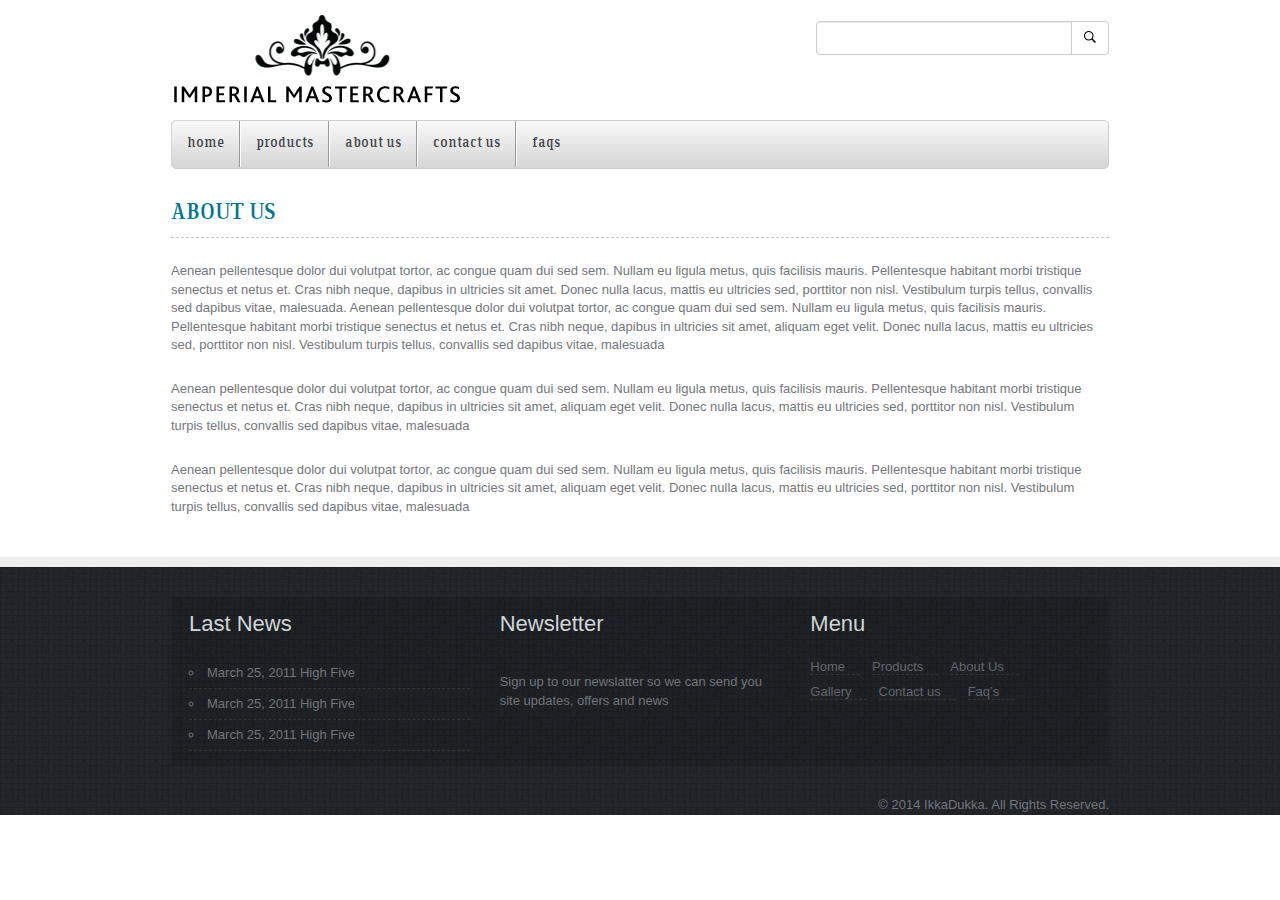
<file: about-us.html>
<!DOCTYPE html>
<html lang="en">
  <head>
    <meta charset="utf-8">
    <meta http-equiv="X-UA-Compatible" content="IE=edge">
    <meta name="viewport" content="width=device-width, initial-scale=1">
    <title>:: Imperial MasterCraft ::</title>

    <!-- Bootstrap -->
    <link href="css/bootstrap.min.css" rel="stylesheet">
    <link href="css/nav.css" rel="stylesheet">
    <link rel="stylesheet" href="css/flexslider.css" >
    <link rel="stylesheet" href="css/jquery.fancybox.css"  />
    <link href="css/flux-slider.css" rel="stylesheet">
	<link href="css/slimmenu.css" rel="stylesheet">
    <link href="css/style.css" rel="stylesheet">

    <!-- HTML5 Shim and Respond.js IE8 support of HTML5 elements and media queries -->
    <!-- WARNING: Respond.js doesn't work if you view the page via file:// -->
    <!--[if lt IE 9]>
      <script src="https://oss.maxcdn.com/libs/html5shiv/3.7.0/html5shiv.js"></script>
      <script src="https://oss.maxcdn.com/libs/respond.js/1.4.2/respond.min.js"></script>
    <![endif]-->
  </head>
  <body>
	<div class="container">
    	<!-- Head --> 
        <div class="row">
        	<div class="col-md-8 col-sm-8">
            	<h3 class="text-muted"><a href="index.html"><img src="images/Imperial-Mastercrafts-Logo7.png" alt=""></a></h3>
            </div>
            <div class="col-md-4 col-xs-12 col-sm-4">
                <div class="input-group search" style="margin-top:21px">
                  <input type="text" class="form-control">
                  <span class="input-group-btn">
                    <button class="btn btn-default" type="button"><i class="cus-search"></i></button>
                  </span>
                </div>
            </div>
		</div>
        <div class="row mrgB">
           <div class="col-md-12">
           	 <div class="masthead">
                <div class="navigation">
                    <div class="container-fluid">
                         <div class="row">
                         	<div class="col-md-12 topMenu">
                            	<ul class="nav nav-justified slimmenu">
                                    <li><a href="florring.html" title="Home">Home</a></li>
                                    <li class="subNav"><a href="#" title="Products">Products</a>
                                    	<ul>
                                        	<li><a href="products.html" title="Carpets">flooring</a>
												<ul>
													<li><a href="products.html" title="Rugs">carpets</a></li>
													<li><a href="products.html" title="Rugs">rugs</a></li>
													<li><a href="products.html" title="Rugs">dhurries</a></li>
												</ul>
											</li>
                                            <li><a href="products.html" title="Rugs">table linen</a></li>
                                            <li><a href="products.html" title="Dhurries">cushions</a></li>
											<li><a href="products.html" title="Dhurries">curtains</a></li>
											<li><a href="products.html" title="Dhurries">throws</a></li>
											<li><a href="products.html" title="Dhurries">metals</a></li>
											<li><a href="products.html" title="Dhurries">glass</a></li>
											<li><a href="products.html" title="Dhurries">leather</a></li>
											<li><a href="products.html" title="Dhurries">fashion</a></li>
                                        </ul>
									</li>
                                    <li><a href="#" title="About us">about us</a></li>
                                    <li><a href="#" title="Contact us">contact us</a></li>
                                    <li><a href="#" title="Faqs">faqs</a></li>
      
                                </ul>
                            </div>
                         </div>
                    </div>
                 </div>
            </div>
            </div>
        </div>
       <!-- Head /-->
       
       <!--Inner Wrapper -->
       <div class="row mrgB">
       		<div class="col-md-12">
            	<h2>About us</h2>
                  <p>Aenean pellentesque dolor dui volutpat tortor, ac congue quam dui sed sem. Nullam eu ligula metus, quis facilisis mauris. Pellentesque habitant morbi tristique senectus et netus et. Cras nibh neque, dapibus in ultricies sit amet. Donec nulla lacus, mattis eu ultricies sed, porttitor non nisl. Vestibulum turpis tellus, convallis sed dapibus vitae, malesuada. Aenean pellentesque dolor dui volutpat tortor, ac congue quam dui sed sem. Nullam eu ligula metus, quis facilisis mauris. Pellentesque habitant morbi tristique senectus et netus et. Cras nibh neque, dapibus in ultricies sit amet, aliquam eget velit. Donec nulla lacus, mattis eu ultricies sed, porttitor non nisl. Vestibulum turpis tellus, convallis sed dapibus vitae, malesuada </p>
                  <p>Aenean pellentesque dolor dui volutpat tortor, ac congue quam dui sed sem. Nullam eu ligula metus, quis facilisis mauris. Pellentesque habitant morbi tristique senectus et netus et. Cras nibh neque, dapibus in ultricies sit amet, aliquam eget velit. Donec nulla lacus, mattis eu ultricies sed, porttitor non nisl. Vestibulum turpis tellus, convallis sed dapibus vitae, malesuada </p>
                  <p>Aenean pellentesque dolor dui volutpat tortor, ac congue quam dui sed sem. Nullam eu ligula metus, quis facilisis mauris. Pellentesque habitant morbi tristique senectus et netus et. Cras nibh neque, dapibus in ultricies sit amet, aliquam eget velit. Donec nulla lacus, mattis eu ultricies sed, porttitor non nisl. Vestibulum turpis tellus, convallis sed dapibus vitae, malesuada </p>
            </div>
            
       <!--Inner Wrapper /-->
    </div>
  </div>
	<!--Footer -->
    <div class="footer">
    	<div class="container">
        	<div class="row trnsBlock">
            	<div class="col-md-4">
                	<h2 class="nrmal">last news</h2>
                    <ul class="listing">
                    	<li>March 25, 2011 High Five </li>
                        <li>March 25, 2011 High Five </li>
                        <li>March 25, 2011 High Five </li>
                    </ul>
                </div>
                <div class="col-md-4">
                	<h2 class="nrmal">newsletter</h2>
                	<p>Sign up to our newslatter so we can send you site updates, offers and news</p>
                </div>
                <div class="col-md-4">
                	<h2 class="nrmal">Menu</h2>
                    <ul class="menu">
                    	<li><a href="index.html" title="Home">Home</a></li>
                        <li><a href="products.html" title="Products">Products</a></li>
                        <li><a href="about-us.html" title="About Us">About Us</a></li>
                        <li><a href="gallery.html" title="Gallery">Gallery</a></li>
                        <li><a href="contact.html" title="Contact us">Contact us</a></li>
                        <li><a href="faq.html" title="Faq’s">Faq’s</a></li>
                    </ul>
                </div>
            </div>
            <div class="row">
            	<div class="col-md-4 pull-right">© 2014 IkkaDukka. All Rights Reserved.</div>
            </div>
        </div>
    </div>
    <!--Footer /-->


    <!-- jQuery (necessary for Bootstrap's JavaScript plugins) -->
    <script src="js/jquery.min.js"></script>
    <!-- Include all compiled plugins (below), or include individual files as needed -->
    <script src="js/bootstrap.min.js"></script>
    <script type="text/javascript" src="js/jquery.mousewheel-3.0.6.pack.js"></script>
    <script type="text/javascript" src="js/jquery.fancybox.pack.js"></script>
    <script type="text/javascript" src="js/flux.min.js"></script>
    <script src="js/zepto.js" type="text/javascript" ></script> 
    <script src="js/jquery.slimmenu.js" type="text/javascript" ></script> 
    <script src="js/jquery.easing.min.js" type="text/javascript" ></script> 
    
    <!-- FlexSlider -->
	  <script defer src="js/jquery.flexslider.js"></script>
    
       <script>
        $(window).load(function(){
          $('.flexslider').flexslider({
            animation: "slide",
            animationLoop: true,
            itemWidth: 157,
            itemMargin: 0,
            minItems: 2,
            maxItems: 6,
            start: function(slider){
              $('body').removeClass('loading');
            }
          });
        });
		
		$(document).ready(function() {
			$(".fancybox").fancybox({
				openEffect	: 'none',
				closeEffect	: 'none'
			});
			$('ul.slimmenu').slimmenu(
			{
				resizeWidth: '800',
				collapserTitle: 'Main Menu',
				easingEffect:'easeInOutQuint',
				animSpeed:'medium',
				indentChildren: true,
				childrenIndenter: '&raquo;'
			});
		});
		$(function(){
				if(!flux.browser.supportsTransitions)
					alert("Flux Slider requires a browser that supports CSS3 transitions");
					
				window.f = new flux.slider('#slider', {
					pagination: false,
					transitions: ['bars'],
				});
			});

      </script>
    
    
  </body>
</html>
</file>
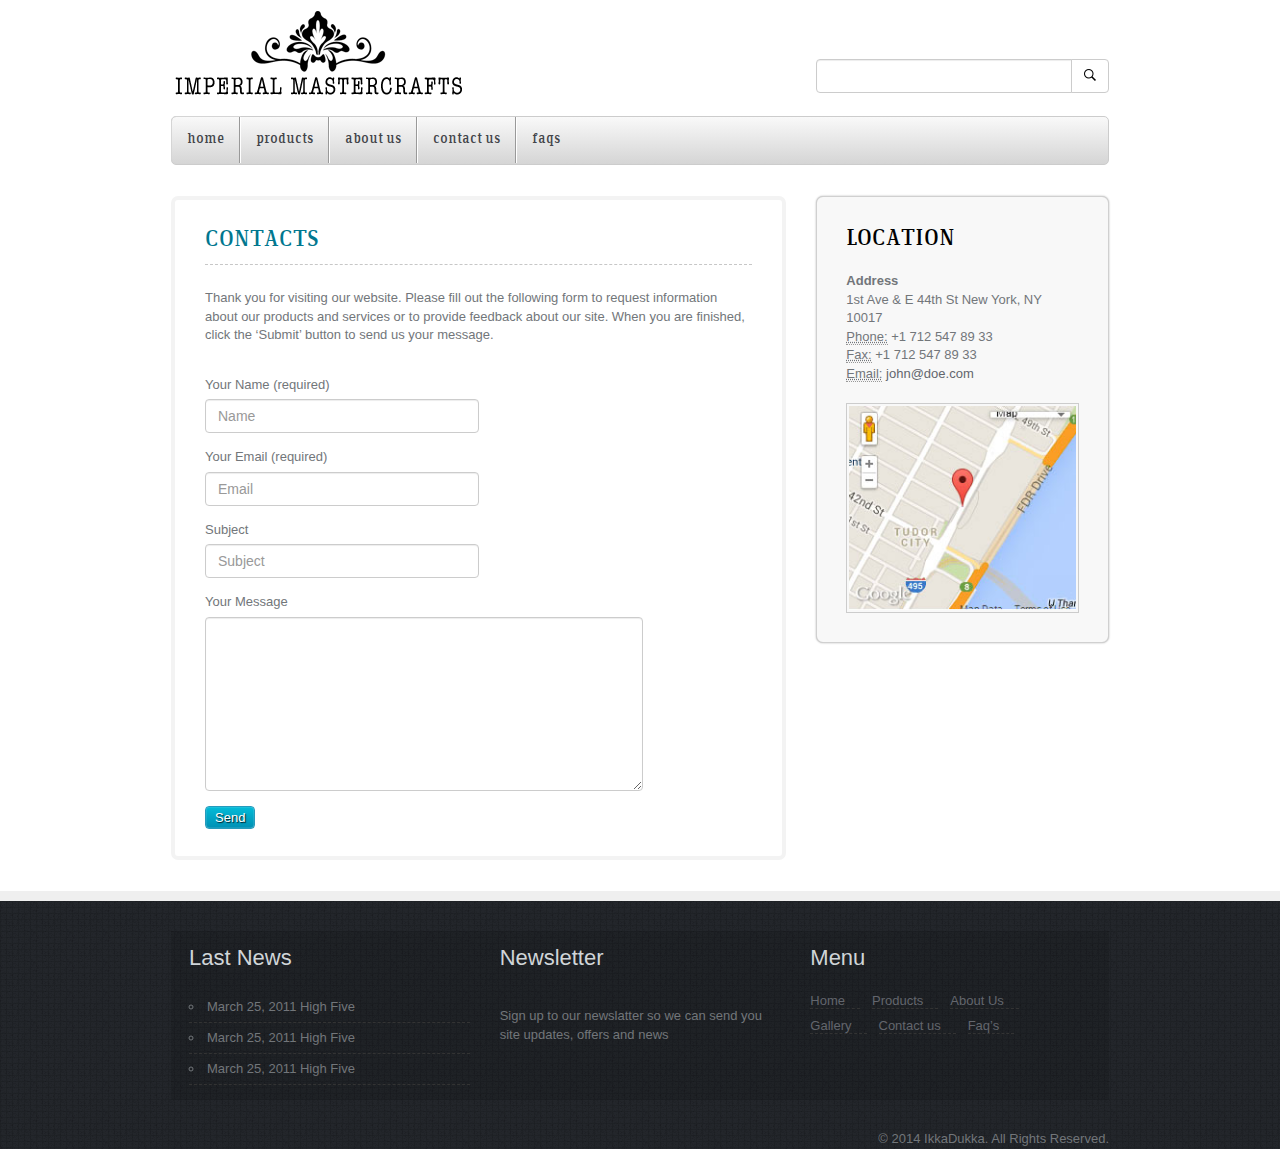
<file: contact.html>
<!DOCTYPE html>
<html lang="en">
  <head>
    <meta charset="utf-8">
    <meta http-equiv="X-UA-Compatible" content="IE=edge">
    <meta name="viewport" content="width=device-width, initial-scale=1">
    <title>:: Imperial MasterCraft ::</title>

    <!-- Bootstrap -->
    <link href="css/bootstrap.min.css" rel="stylesheet">
    <link href="css/nav.css" rel="stylesheet">
    <link rel="stylesheet" href="css/flexslider.css" >
    <link rel="stylesheet" href="css/jquery.fancybox.css"  />
    <link href="css/flux-slider.css" rel="stylesheet">
    <link href="css/slimmenu.css" rel="stylesheet">
    <link href="css/style.css" rel="stylesheet">

    <!-- HTML5 Shim and Respond.js IE8 support of HTML5 elements and media queries -->
    <!-- WARNING: Respond.js doesn't work if you view the page via file:// -->
    <!--[if lt IE 9]>
      <script src="https://oss.maxcdn.com/libs/html5shiv/3.7.0/html5shiv.js"></script>
      <script src="https://oss.maxcdn.com/libs/respond.js/1.4.2/respond.min.js"></script>
    <![endif]-->
  </head>
  <body>
	<div class="container">
    	<!-- Head --> 
        <div class="row">
        	<div class="col-md-8 col-sm-8">
            	<h3 class="text-muted"><a href="index.html"><img src="images/Imperial-Mastercrafts-Logo4.png" alt=""></a></h3>
            </div>
            <div class="col-md-4 col-xs-12 col-sm-4">
                <div class="input-group search">
                  <input type="text" class="form-control">
                  <span class="input-group-btn">
                    <button class="btn btn-default" type="button"><i class="cus-search"></i></button>
                  </span>
                </div>
            </div>
		</div>
        <div class="row mrgB">
           <div class="col-md-12">
           	 <div class="masthead">
                <div class="navigation">
                    <div class="container-fluid">
                         <div class="row">
                         	<div class="col-md-12 topMenu">
                            	<ul class="nav nav-justified slimmenu">
                                    <li><a href="florring.html" title="Home">Home</a></li>
                                    <li class="subNav"><a href="#" title="Products">Products</a>
                                    	<ul>
                                        	<li><a href="products.html" title="Carpets">flooring</a>
												<ul>
													<li><a href="products.html" title="Rugs">carpets</a></li>
													<li><a href="products.html" title="Rugs">rugs</a></li>
													<li><a href="products.html" title="Rugs">dhurries</a></li>
												</ul>
											</li>
                                            <li><a href="products.html" title="Rugs">table linen</a></li>
                                            <li><a href="products.html" title="Dhurries">cushions</a></li>
											<li><a href="products.html" title="Dhurries">curtains</a></li>
											<li><a href="products.html" title="Dhurries">throws</a></li>
											<li><a href="products.html" title="Dhurries">metals</a></li>
											<li><a href="products.html" title="Dhurries">glass</a></li>
											<li><a href="products.html" title="Dhurries">leather</a></li>
											<li><a href="products.html" title="Dhurries">fashion</a></li>
                                        </ul>
									</li>
                                    <li><a href="#" title="About us">about us</a></li>
                                    <li><a href="#" title="Contact us">contact us</a></li>
                                    <li><a href="#" title="Faqs">faqs</a></li>
      
                                </ul>
                            </div>
                         </div>
                    </div>
                 </div>
            </div>
            </div>
        </div>
       <!-- Head /-->
       
       <!--Inner Wrapper -->
       <div class="row mrgB">
       		<div class="col-md-8">
            	<div class="row">
                	<div class="col-md-12">
                    	<div class="white-block radius">
                    	<h2>Contacts</h2>
                        <p class="mrgB">Thank you for visiting our website. Please fill out the following form to request information about our products and services or to provide feedback about our site. When you are finished, click the ‘Submit’ button to send us your message.</p>
                        
                        <form role="form">
                          <div class="form-group">
                            <label for="exampleInputEmail1">Your Name (required)</label>
                            <input type="text" class="form-control col-md-5 col-xs-12"  placeholder="Name">
                          </div>
                          <div class="form-group">
                            <label for="exampleInputPassword1">Your Email (required)</label>
                            <input type="email" class="form-control col-md-5"  placeholder="Email">
                          </div>
                          <div class="form-group">
                            <label for="exampleInputFile">Subject</label>
                            <input type="text" class="form-control col-md-5" placeholder="Subject">
                          </div>
                          <div class="form-group">
                            <label>Your Message</label>
                            <textarea class="form-control col-md-8" rows="8"></textarea>
                          </div>
                          <button type="submit" class="btn btn-cust btn-info">Send</button>
                        </form>
						</div>
                    </div>
                </div>
            </div>
            <div class="col-md-4">
            	<div class="gray-block">
            	<h2> Location</h2>
                <address>
                  <strong>Address</strong><br>
                  1st Ave &amp; E 44th St New York, NY 10017<br>
                  <abbr title="Phone">Phone:</abbr> +1 712 547 89 33 <br />
                  <abbr title="Fax">Fax:</abbr> +1 712 547 89 33 <br />
                  <abbr title="Email">Email:</abbr> <a href="mailto:john@doe.com">john@doe.com</a>
                </address>
                
                <div class="googleMap"><img src="images/googleMap.jpg" alt=""></div>
               </div>
       </div>
       <!--Inner Wrapper /-->
    </div>
  </div>
	<!--Footer -->
    <div class="footer">
    	<div class="container">
        	<div class="row trnsBlock">
            	<div class="col-md-4">
                	<h2 class="nrmal">last news</h2>
                    <ul class="listing">
                    	<li>March 25, 2011 High Five </li>
                        <li>March 25, 2011 High Five </li>
                        <li>March 25, 2011 High Five </li>
                    </ul>
                </div>
                <div class="col-md-4">
                	<h2 class="nrmal">newsletter</h2>
                	<p>Sign up to our newslatter so we can send you site updates, offers and news</p>
                </div>
                <div class="col-md-4">
                	<h2 class="nrmal">Menu</h2>
                    <ul class="menu">
                    	<li><a href="index.html" title="Home">Home</a></li>
                        <li><a href="products.html" title="Products">Products</a></li>
                        <li><a href="about-us.html" title="About Us">About Us</a></li>
                        <li><a href="gallery.html" title="Gallery">Gallery</a></li>
                        <li><a href="contact.html" title="Contact us">Contact us</a></li>
                        <li><a href="faq.html" title="Faq’s">Faq’s</a></li>
                    </ul>
                </div>
            </div>
            <div class="row">
            	<div class="col-md-4 pull-right">© 2014 IkkaDukka. All Rights Reserved.</div>
            </div>
        </div>
    </div>
    <!--Footer /-->


    <!-- jQuery (necessary for Bootstrap's JavaScript plugins) -->
    <script src="js/jquery.min.js"></script>
    <!-- Include all compiled plugins (below), or include individual files as needed -->
    <script src="js/bootstrap.min.js"></script>
    <script type="text/javascript" src="js/jquery.mousewheel-3.0.6.pack.js"></script>
    <script type="text/javascript" src="js/jquery.fancybox.pack.js"></script>
    <script type="text/javascript" src="js/flux.min.js"></script>
    <script src="js/zepto.js" type="text/javascript" ></script> 
    <script src="js/jquery.slimmenu.js" type="text/javascript" ></script> 
    <script src="js/jquery.easing.min.js" type="text/javascript" ></script> 
    
    <!-- FlexSlider -->
	  <script defer src="js/jquery.flexslider.js"></script>
    
          <!-- FlexSlider -->
	  <script defer src="js/jquery.flexslider.js"></script>
    
       <script>
        $(window).load(function(){
          $('.flexslider').flexslider({
            animation: "slide",
            animationLoop: true,
            itemWidth: 157,
            itemMargin: 0,
            minItems: 2,
            maxItems: 6,
            start: function(slider){
              $('body').removeClass('loading');
            }
          });
        });
		
		$(document).ready(function() {
			$(".fancybox").fancybox({
				openEffect	: 'none',
				closeEffect	: 'none'
			});
			$('ul.slimmenu').slimmenu(
			{
				resizeWidth: '800',
				collapserTitle: 'Main Menu',
				easingEffect:'easeInOutQuint',
				animSpeed:'medium',
				indentChildren: true,
				childrenIndenter: '&raquo;'
			});
		});
		$(function(){
				if(!flux.browser.supportsTransitions)
					alert("Flux Slider requires a browser that supports CSS3 transitions");
					
				window.f = new flux.slider('#slider', {
					pagination: false,
					transitions: ['bars'],
				});
			});

      </script>
    
    
  </body>
</html>
</file>
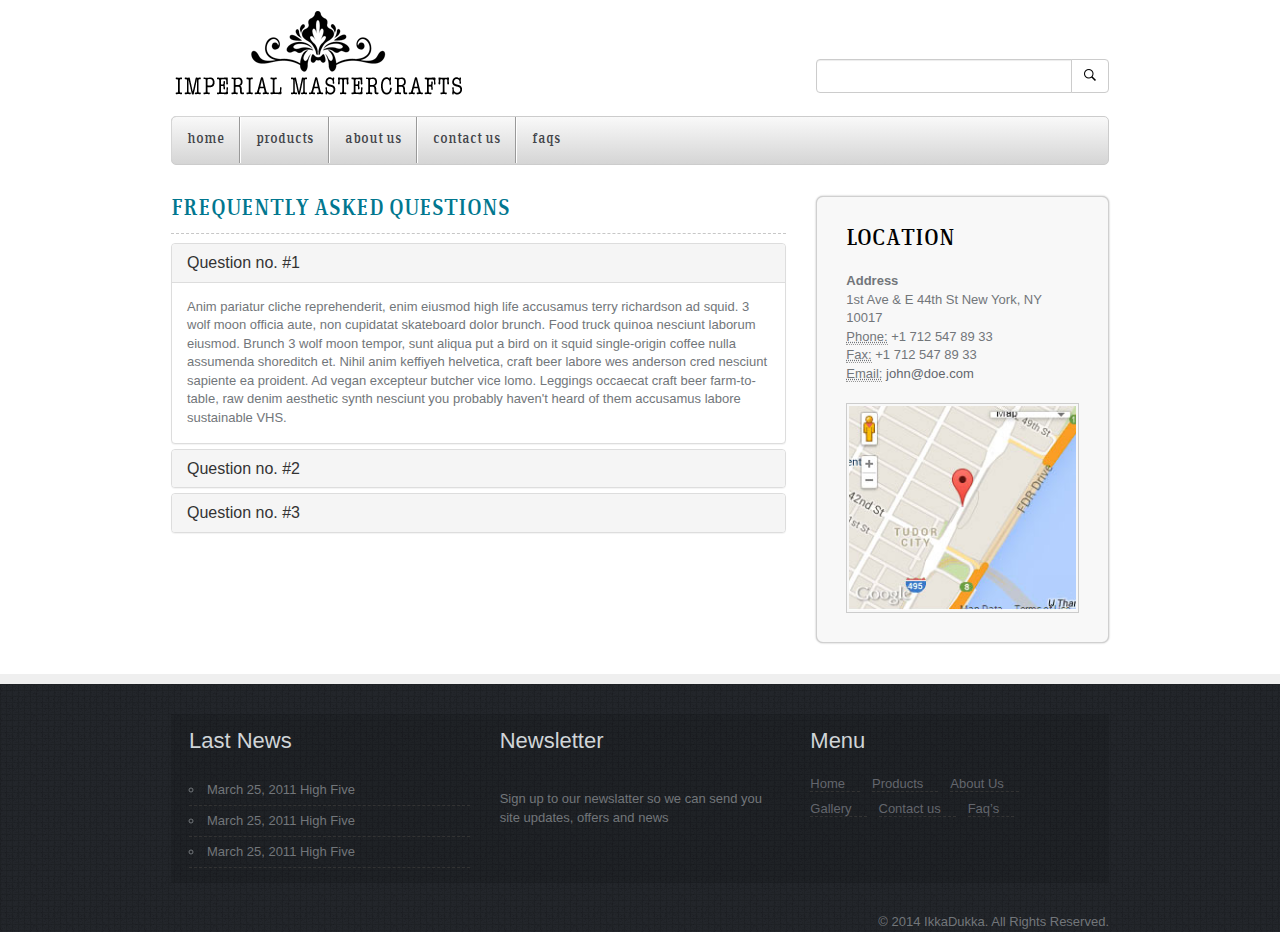
<file: faq.html>
<!DOCTYPE html>
<html lang="en">
  <head>
    <meta charset="utf-8">
    <meta http-equiv="X-UA-Compatible" content="IE=edge">
    <meta name="viewport" content="width=device-width, initial-scale=1">
    <title>:: Imperial MasterCraft ::</title>

    <!-- Bootstrap -->
    <link href="css/bootstrap.min.css" rel="stylesheet">
    <link href="css/nav.css" rel="stylesheet">
    <link rel="stylesheet" href="css/flexslider.css" >
    <link rel="stylesheet" href="css/jquery.fancybox.css"  />
    <link href="css/flux-slider.css" rel="stylesheet">
    <link href="css/slimmenu.css" rel="stylesheet">
    <link href="css/style.css" rel="stylesheet">

    <!-- HTML5 Shim and Respond.js IE8 support of HTML5 elements and media queries -->
    <!-- WARNING: Respond.js doesn't work if you view the page via file:// -->
    <!--[if lt IE 9]>
      <script src="https://oss.maxcdn.com/libs/html5shiv/3.7.0/html5shiv.js"></script>
      <script src="https://oss.maxcdn.com/libs/respond.js/1.4.2/respond.min.js"></script>
    <![endif]-->
  </head>
  <body>
	<div class="container">
    	<!-- Head --> 
        <div class="row">
        	<div class="col-md-8 col-sm-8">
            	<h3 class="text-muted"><a href="index.html"><img src="images/Imperial-Mastercrafts-Logo4.png" alt=""></a></h3>
            </div>
            <div class="col-md-4 col-xs-12 col-sm-4">
                <div class="input-group search">
                  <input type="text" class="form-control">
                  <span class="input-group-btn">
                    <button class="btn btn-default" type="button"><i class="cus-search"></i></button>
                  </span>
                </div>
            </div>
		</div>
        <div class="row mrgB">
           <div class="col-md-12">
           	 <div class="masthead">
                <div class="navigation">
                    <div class="container-fluid">
                         <div class="row">
                         	<div class="col-md-12 topMenu">
                            	<ul class="nav nav-justified slimmenu">
                                    <li><a href="florring.html" title="Home">Home</a></li>
                                    <li class="subNav"><a href="#" title="Products">Products</a>
                                    	<ul>
                                        	<li><a href="products.html" title="Carpets">flooring</a>
												<ul>
													<li><a href="products.html" title="Rugs">carpets</a></li>
													<li><a href="products.html" title="Rugs">rugs</a></li>
													<li><a href="products.html" title="Rugs">dhurries</a></li>
												</ul>
											</li>
                                            <li><a href="products.html" title="Rugs">table linen</a></li>
                                            <li><a href="products.html" title="Dhurries">cushions</a></li>
											<li><a href="products.html" title="Dhurries">curtains</a></li>
											<li><a href="products.html" title="Dhurries">throws</a></li>
											<li><a href="products.html" title="Dhurries">metals</a></li>
											<li><a href="products.html" title="Dhurries">glass</a></li>
											<li><a href="products.html" title="Dhurries">leather</a></li>
											<li><a href="products.html" title="Dhurries">fashion</a></li>
                                        </ul>
									</li>
                                    <li><a href="#" title="About us">about us</a></li>
                                    <li><a href="#" title="Contact us">contact us</a></li>
                                    <li><a href="#" title="Faqs">faqs</a></li>
      
                                </ul>
                            </div>
                         </div>
                    </div>
                 </div>
            </div>
            </div>
        </div>
       <!-- Head /-->
       
       <!--Inner Wrapper -->
       <div class="row mrgB">
       		<div class="col-md-8">
            	<div class="row">
                	<div class="col-md-12">
                    	<h2>Frequently Asked Questions</h2>
                    	<div class="panel-group" id="accordion">
                              <div class="panel panel-default">
                                <div class="panel-heading">
                                  <h4 class="panel-title">
                                    <a data-toggle="collapse" data-parent="#accordion" href="#collapseOne">
                                      Question no. #1
                                    </a>
                                  </h4>
                                </div>
                                <div id="collapseOne" class="panel-collapse collapse in">
                                  <div class="panel-body">
                                    Anim pariatur cliche reprehenderit, enim eiusmod high life accusamus terry richardson ad squid. 3 wolf moon officia aute, non cupidatat skateboard dolor brunch. Food truck quinoa nesciunt laborum eiusmod. Brunch 3 wolf moon tempor, sunt aliqua put a bird on it squid single-origin coffee nulla assumenda shoreditch et. Nihil anim keffiyeh helvetica, craft beer labore wes anderson cred nesciunt sapiente ea proident. Ad vegan excepteur butcher vice lomo. Leggings occaecat craft beer farm-to-table, raw denim aesthetic synth nesciunt you probably haven't heard of them accusamus labore sustainable VHS.
                                  </div>
                                </div>
                              </div>
                              <div class="panel panel-default">
                                <div class="panel-heading">
                                  <h4 class="panel-title">
                                    <a data-toggle="collapse" data-parent="#accordion" href="#collapseTwo">
                                      Question no. #2
                                    </a>
                                  </h4>
                                </div>
                                <div id="collapseTwo" class="panel-collapse collapse">
                                  <div class="panel-body">
                                    Anim pariatur cliche reprehenderit, enim eiusmod high life accusamus terry richardson ad squid. 3 wolf moon officia aute, non cupidatat skateboard dolor brunch. Food truck quinoa nesciunt laborum eiusmod. Brunch 3 wolf moon tempor, sunt aliqua put a bird on it squid single-origin coffee nulla assumenda shoreditch et. Nihil anim keffiyeh helvetica, craft beer labore wes anderson cred nesciunt sapiente ea proident. Ad vegan excepteur butcher vice lomo. Leggings occaecat craft beer farm-to-table, raw denim aesthetic synth nesciunt you probably haven't heard of them accusamus labore sustainable VHS.
                                  </div>
                                </div>
                              </div>
                              <div class="panel panel-default">
                                <div class="panel-heading">
                                  <h4 class="panel-title">
                                    <a data-toggle="collapse" data-parent="#accordion" href="#collapseThree">
                                      Question no.  #3
                                    </a>
                                  </h4>
                                </div>
                                <div id="collapseThree" class="panel-collapse collapse">
                                  <div class="panel-body">
                                    Anim pariatur cliche reprehenderit, enim eiusmod high life accusamus terry richardson ad squid. 3 wolf moon officia aute, non cupidatat skateboard dolor brunch. Food truck quinoa nesciunt laborum eiusmod. Brunch 3 wolf moon tempor, sunt aliqua put a bird on it squid single-origin coffee nulla assumenda shoreditch et. Nihil anim keffiyeh helvetica, craft beer labore wes anderson cred nesciunt sapiente ea proident. Ad vegan excepteur butcher vice lomo. Leggings occaecat craft beer farm-to-table, raw denim aesthetic synth nesciunt you probably haven't heard of them accusamus labore sustainable VHS.
                                  </div>
                                </div>
                              </div>
                            </div>

                    </div>
                </div>
            </div>
            <div class="col-md-4">
            	<div class="gray-block">
            	<h2> Location</h2>
                <address>
                  <strong>Address</strong><br>
                  1st Ave &amp; E 44th St New York, NY 10017<br>
                  <abbr title="Phone">Phone:</abbr> +1 712 547 89 33 <br />
                  <abbr title="Fax">Fax:</abbr> +1 712 547 89 33 <br />
                  <abbr title="Email">Email:</abbr> <a href="mailto:john@doe.com">john@doe.com</a>
                </address>
                
                <div class="googleMap"><img src="images/googleMap.jpg" alt=""></div>
               </div>
       </div>
       <!--Inner Wrapper /-->
    </div>
  </div>
	<!--Footer -->
    <div class="footer">
    	<div class="container">
        	<div class="row trnsBlock">
            	<div class="col-md-4">
                	<h2 class="nrmal">last news</h2>
                    <ul class="listing">
                    	<li>March 25, 2011 High Five </li>
                        <li>March 25, 2011 High Five </li>
                        <li>March 25, 2011 High Five </li>
                    </ul>
                </div>
                <div class="col-md-4">
                	<h2 class="nrmal">newsletter</h2>
                	<p>Sign up to our newslatter so we can send you site updates, offers and news</p>
                </div>
                <div class="col-md-4">
                	<h2 class="nrmal">Menu</h2>
                    <ul class="menu">
                    	<li><a href="index.html" title="Home">Home</a></li>
                        <li><a href="products.html" title="Products">Products</a></li>
                        <li><a href="about-us.html" title="About Us">About Us</a></li>
                        <li><a href="gallery.html" title="Gallery">Gallery</a></li>
                        <li><a href="contact.html" title="Contact us">Contact us</a></li>
                        <li><a href="faq.html" title="Faq’s">Faq’s</a></li>
                    </ul>
                </div>
            </div>
            <div class="row">
            	<div class="col-md-4 pull-right">© 2014 IkkaDukka. All Rights Reserved.</div>
            </div>
        </div>
    </div>
    <!--Footer /-->


    <!-- jQuery (necessary for Bootstrap's JavaScript plugins) -->
    <script src="js/jquery.min.js"></script>
    <!-- Include all compiled plugins (below), or include individual files as needed -->
    <script src="js/bootstrap.min.js"></script>
    <script type="text/javascript" src="js/jquery.mousewheel-3.0.6.pack.js"></script>
    <script type="text/javascript" src="js/jquery.fancybox.pack.js"></script>
    <script type="text/javascript" src="js/flux.min.js"></script>
    <script src="js/zepto.js" type="text/javascript" ></script> 
    <script src="js/jquery.slimmenu.js" type="text/javascript" ></script> 
    <script src="js/jquery.easing.min.js" type="text/javascript" ></script> 
    
    <!-- FlexSlider -->
	  <script defer src="js/jquery.flexslider.js"></script>
    
          <!-- FlexSlider -->
	  <script defer src="js/jquery.flexslider.js"></script>
    
       <script>
        $(window).load(function(){
          $('.flexslider').flexslider({
            animation: "slide",
            animationLoop: true,
            itemWidth: 157,
            itemMargin: 0,
            minItems: 2,
            maxItems: 6,
            start: function(slider){
              $('body').removeClass('loading');
            }
          });
        });
		
		$(document).ready(function() {
			$(".fancybox").fancybox({
				openEffect	: 'none',
				closeEffect	: 'none'
			});
			$('ul.slimmenu').slimmenu(
			{
				resizeWidth: '800',
				collapserTitle: 'Main Menu',
				easingEffect:'easeInOutQuint',
				animSpeed:'medium',
				indentChildren: true,
				childrenIndenter: '&raquo;'
			});
		});
		$(function(){
				if(!flux.browser.supportsTransitions)
					alert("Flux Slider requires a browser that supports CSS3 transitions");
					
				window.f = new flux.slider('#slider', {
					pagination: false,
					transitions: ['bars'],
				});
			});

      </script>    
    
    
  </body>
</html>
</file>
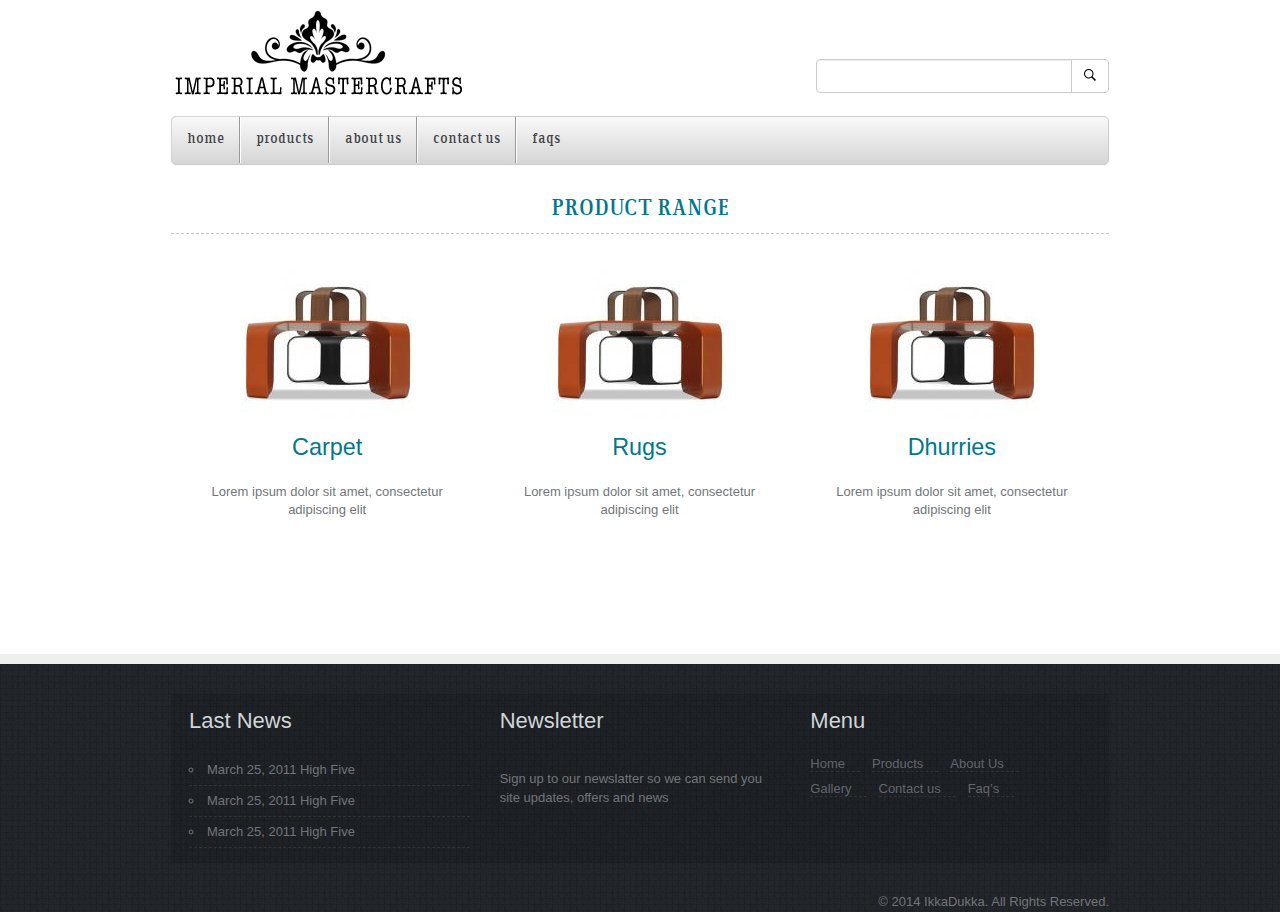
<file: florring.html>
<!DOCTYPE html>
<html lang="en">
  <head>
    <meta charset="utf-8">
    <meta http-equiv="X-UA-Compatible" content="IE=edge">
    <meta name="viewport" content="width=device-width, initial-scale=1">
    <title>:: Imperial MasterCraft ::</title>

    <!-- Bootstrap -->
    <link href="css/bootstrap.min.css" rel="stylesheet">
    <link href="css/nav.css" rel="stylesheet">
    <link rel="stylesheet" href="css/flexslider.css" >
    <link rel="stylesheet" href="css/jquery.fancybox.css"  />
    <link href="css/flux-slider.css" rel="stylesheet">
    <link href="css/slimmenu.css" rel="stylesheet">
    <link href="css/style.css" rel="stylesheet">

    <!-- HTML5 Shim and Respond.js IE8 support of HTML5 elements and media queries -->
    <!-- WARNING: Respond.js doesn't work if you view the page via file:// -->
    <!--[if lt IE 9]>
      <script src="https://oss.maxcdn.com/libs/html5shiv/3.7.0/html5shiv.js"></script>
      <script src="https://oss.maxcdn.com/libs/respond.js/1.4.2/respond.min.js"></script>
    <![endif]-->
  </head>
  <body>
	<div class="container">
    	<!-- Head --> 
        <div class="row">
        	<div class="col-md-8 col-sm-8">
            	<h3 class="text-muted"><a href="index.html"><img src="images/Imperial-Mastercrafts-Logo4.png" alt=""></a></h3>
            </div>
            <div class="col-md-4 col-xs-12 col-sm-4">
                <div class="input-group search">
                  <input type="text" class="form-control">
                  <span class="input-group-btn">
                    <button class="btn btn-default" type="button"><i class="cus-search"></i></button>
                  </span>
                </div>
            </div>
		</div>
        <div class="row mrgB">
           <div class="col-md-12">
           	 <div class="masthead">
                <div class="navigation">
                    <div class="container-fluid">
                         <div class="row">
                         	<div class="col-md-12 topMenu">
                            	<ul class="nav nav-justified slimmenu">
                                    <li><a href="florring.html" title="Home">Home</a></li>
                                    <li class="subNav"><a href="#" title="Products">Products</a>
                                    	<ul>
                                        	<li><a href="products.html" title="Carpets">flooring</a>
												<ul>
													<li><a href="products.html" title="Rugs">carpets</a></li>
													<li><a href="products.html" title="Rugs">rugs</a></li>
													<li><a href="products.html" title="Rugs">dhurries</a></li>
												</ul>
											</li>
                                            <li><a href="products.html" title="Rugs">table linen</a></li>
                                            <li><a href="products.html" title="Dhurries">cushions</a></li>
											<li><a href="products.html" title="Dhurries">curtains</a></li>
											<li><a href="products.html" title="Dhurries">throws</a></li>
											<li><a href="products.html" title="Dhurries">metals</a></li>
											<li><a href="products.html" title="Dhurries">glass</a></li>
											<li><a href="products.html" title="Dhurries">leather</a></li>
											<li><a href="products.html" title="Dhurries">fashion</a></li>
                                        </ul>
									</li>
                                    <li><a href="#" title="About us">about us</a></li>
                                    <li><a href="#" title="Contact us">contact us</a></li>
                                    <li><a href="#" title="Faqs">faqs</a></li>
      
                                </ul>
                            </div>
                         </div>
                    </div>
                 </div>
            </div>
            </div>
        </div>
       <!-- Head /-->
       
       <!--Inner Wrapper -->
       <div class="row mrgB">
       		<div class="col-md-12 divList text-center">
            	<h2>Product Range</h2>
                <ul class="product-list">
                	<li>
                    	<a href="#"><img src="images/products/1.jpg" alt=""></a>
                        <h4>Carpet</h4>
                        <p>Lorem ipsum dolor sit amet, consectetur adipiscing elit </p>
                    </li>
                    <li>
                    	<a href="#"><img src="images/products/1.jpg" alt=""></a>
                        <h4>Rugs</h4>
                        <p>Lorem ipsum dolor sit amet, consectetur adipiscing elit  </p>
                        <!-- <p><span class="price">$450.00</span> <button class="btn btn-inverse btn-cust pull-right">add to cart</button></p> -->
                    </li>
                    <li>
                    	<a href="#"><img src="images/products/1.jpg" alt=""></a>
                        <h4>Dhurries</h4>
                        <p>Lorem ipsum dolor sit amet, consectetur adipiscing elit </p>
                        
                    </li>
                </ul>
       </div>
       <!--Inner Wrapper /-->
    </div>
    </div>
	<!--Footer -->
    <div class="footer">
    	<div class="container">
        	<div class="row trnsBlock">
            	<div class="col-md-4">
                	<h2 class="nrmal">last news</h2>
                    <ul class="listing">
                    	<li>March 25, 2011 High Five </li>
                        <li>March 25, 2011 High Five </li>
                        <li>March 25, 2011 High Five </li>
                    </ul>
                </div>
                <div class="col-md-4">
                	<h2 class="nrmal">newsletter</h2>
                	<p>Sign up to our newslatter so we can send you site updates, offers and news</p>
                </div>
                <div class="col-md-4">
                	<h2 class="nrmal">Menu</h2>
                    <ul class="menu">
                    	<li><a href="index.html" title="Home">Home</a></li>
                        <li><a href="products.html" title="Products">Products</a></li>
                        <li><a href="about-us.html" title="About Us">About Us</a></li>
                        <li><a href="gallery.html" title="Gallery">Gallery</a></li>
                        <li><a href="contact.html" title="Contact us">Contact us</a></li>
                        <li><a href="faq.html" title="Faq’s">Faq’s</a></li>
                    </ul>
                </div>
            </div>
            <div class="row">
            	<div class="col-md-4 pull-right">© 2014 IkkaDukka. All Rights Reserved.</div>
            </div>
        </div>
    </div>
    <!--Footer /-->


    <!-- jQuery (necessary for Bootstrap's JavaScript plugins) -->
    <script src="js/jquery.min.js"></script>
    <!-- Include all compiled plugins (below), or include individual files as needed -->
    <script src="js/bootstrap.min.js"></script>
    <script type="text/javascript" src="js/jquery.mousewheel-3.0.6.pack.js"></script>
    <script type="text/javascript" src="js/jquery.fancybox.pack.js"></script>
    <script type="text/javascript" src="js/flux.min.js"></script>
    <script src="js/zepto.js" type="text/javascript" ></script> 
    <script src="js/jquery.slimmenu.js" type="text/javascript" ></script> 
    <script src="js/jquery.easing.min.js" type="text/javascript" ></script> 
    
    <!-- FlexSlider -->
	  <script defer src="js/jquery.flexslider.js"></script>
    
          <!-- FlexSlider -->
	  <script defer src="js/jquery.flexslider.js"></script>
    
       <script>
        $(window).load(function(){
          $('.flexslider').flexslider({
            animation: "slide",
            animationLoop: true,
            itemWidth: 157,
            itemMargin: 0,
            minItems: 2,
            maxItems: 6,
            start: function(slider){
              $('body').removeClass('loading');
            }
          });
        });
		
		$(document).ready(function() {
			$(".fancybox").fancybox({
				openEffect	: 'none',
				closeEffect	: 'none'
			});
			$('ul.slimmenu').slimmenu(
			{
				resizeWidth: '800',
				collapserTitle: 'Main Menu',
				easingEffect:'easeInOutQuint',
				animSpeed:'medium',
				indentChildren: true,
				childrenIndenter: '&raquo;'
			});
		});
		$(function(){
				if(!flux.browser.supportsTransitions)
					alert("Flux Slider requires a browser that supports CSS3 transitions");
					
				window.f = new flux.slider('#slider', {
					pagination: false,
					transitions: ['bars'],
				});
			});

      </script>    

    
    
    
  </body>
</html>
</file>
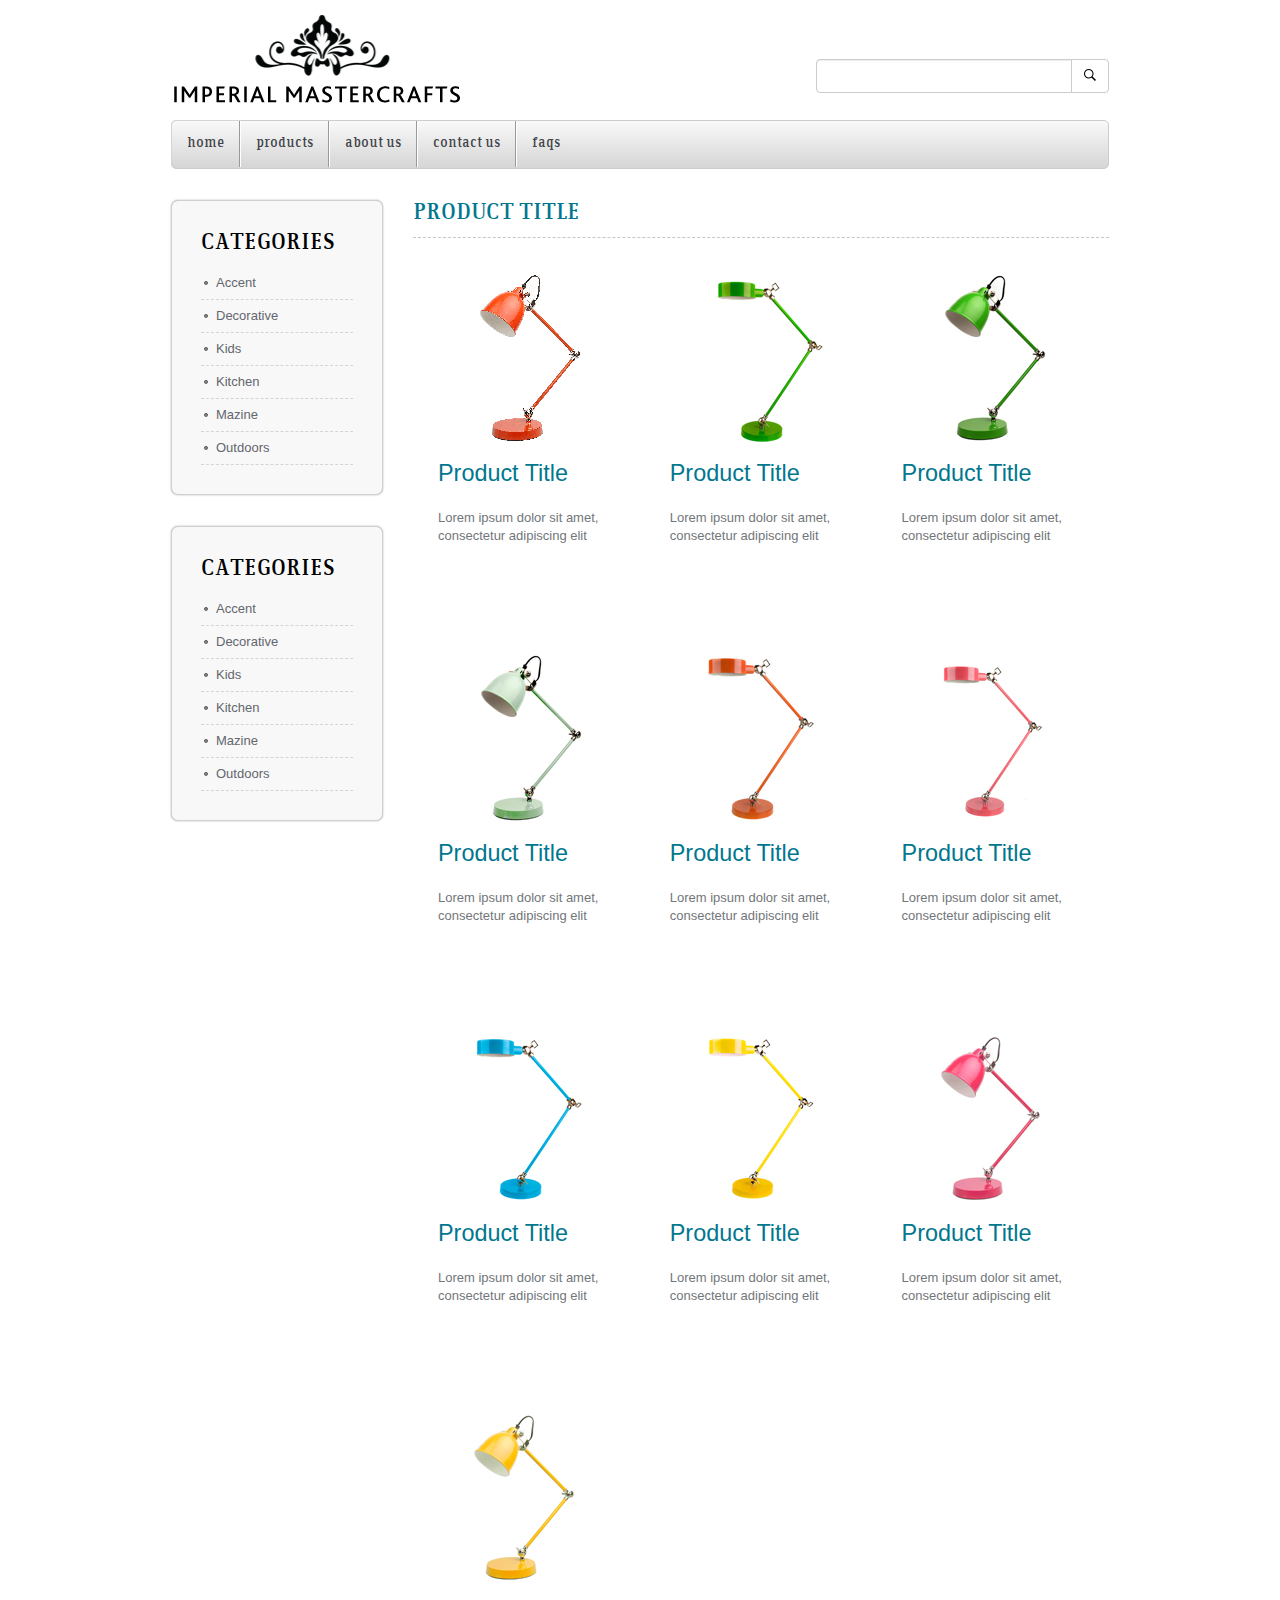
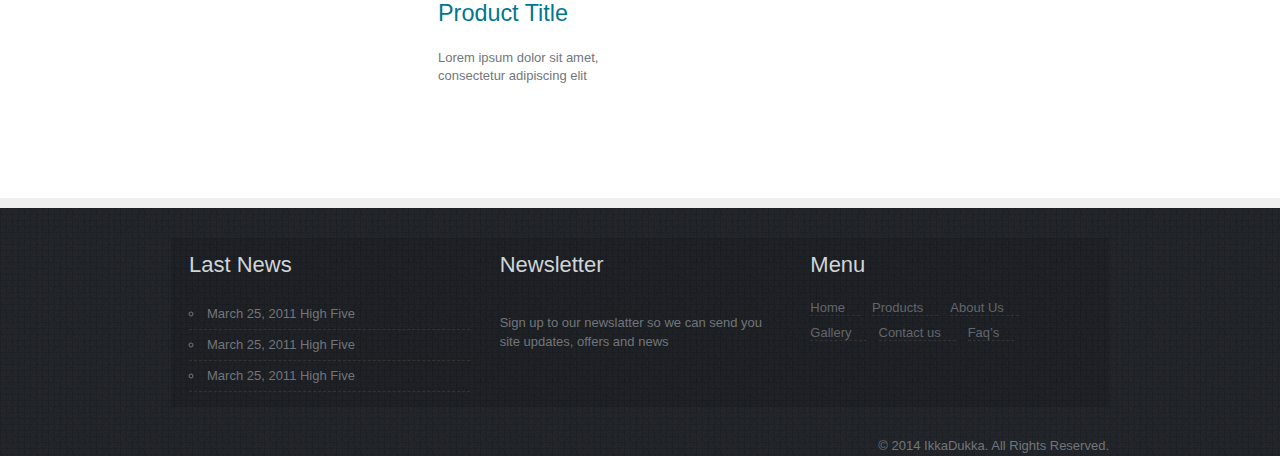
<file: products.html>
<!DOCTYPE html>
<html lang="en">
  <head>
    <meta charset="utf-8">
    <meta http-equiv="X-UA-Compatible" content="IE=edge">
    <meta name="viewport" content="width=device-width, initial-scale=1">
    <title>:: Imperial MasterCraft ::</title>

    <!-- Bootstrap -->
    <link href="css/bootstrap.min.css" rel="stylesheet">
    <link href="css/nav.css" rel="stylesheet">
    <link rel="stylesheet" href="css/flexslider.css" >
    <link rel="stylesheet" href="css/jquery.fancybox.css"  />
    <link href="css/flux-slider.css" rel="stylesheet">
    <link href="css/slimmenu.css" rel="stylesheet">
    <link href="css/style.css" rel="stylesheet">

    <!-- HTML5 Shim and Respond.js IE8 support of HTML5 elements and media queries -->
    <!-- WARNING: Respond.js doesn't work if you view the page via file:// -->
    <!--[if lt IE 9]>
      <script src="https://oss.maxcdn.com/libs/html5shiv/3.7.0/html5shiv.js"></script>
      <script src="https://oss.maxcdn.com/libs/respond.js/1.4.2/respond.min.js"></script>
    <![endif]-->
  </head>
  <body>
	<div class="container">
    	<!-- Head --> 
        <div class="row">
        	<div class="col-md-8 col-sm-8">
            	<h3 class="text-muted"><a href="index.html"><img src="images/Imperial-Mastercrafts-Logo7.png" alt=""></a></h3>
            </div>
            <div class="col-md-4 col-xs-12 col-sm-4">
                <div class="input-group search">
                  <input type="text" class="form-control">
                  <span class="input-group-btn">
                    <button class="btn btn-default" type="button"><i class="cus-search"></i></button>
                  </span>
                </div>
            </div>
		</div>
        <div class="row mrgB">
           <div class="col-md-12">
           	 <div class="masthead">
                <div class="navigation">
                    <div class="container-fluid">
                         <div class="row">
                         	<div class="col-md-12 topMenu">
                            	<ul class="nav nav-justified slimmenu">
                                    <li><a href="florring.html" title="Home">Home</a></li>
                                    <li class="subNav"><a href="#" title="Products">Products</a>
                                    	<ul>
                                        	<li><a href="products.html" title="Carpets">flooring</a>
												<ul>
													<li><a href="products.html" title="Rugs">carpets</a></li>
													<li><a href="products.html" title="Rugs">rugs</a></li>
													<li><a href="products.html" title="Rugs">dhurries</a></li>
												</ul>
											</li>
                                            <li><a href="products.html" title="Rugs">table linen</a></li>
                                            <li><a href="products.html" title="Dhurries">cushions</a></li>
											<li><a href="products.html" title="Dhurries">curtains</a></li>
											<li><a href="products.html" title="Dhurries">throws</a></li>
											<li><a href="products.html" title="Dhurries">metals</a></li>
											<li><a href="products.html" title="Dhurries">glass</a></li>
											<li><a href="products.html" title="Dhurries">leather</a></li>
											<li><a href="products.html" title="Dhurries">fashion</a></li>
                                        </ul>
									</li>
                                    <li><a href="#" title="About us">about us</a></li>
                                    <li><a href="#" title="Contact us">contact us</a></li>
                                    <li><a href="#" title="Faqs">faqs</a></li>
      
                                </ul>
                            </div>
                         </div>
                    </div>
                 </div>
            </div>
            </div>
        </div>
       <!-- Head /-->
       
       <!--Inner Wrapper -->
       <div class="row mrgB">
       		<div class="col-md-3 leftSection">
            	<div class="row">
                	<div class="col-md-12">
                    	<div class="gray-block mrgB">
                        	<h2>Categories</h2>
                        	<ul class="listing">
                            	<li><a href="#" title="Accent">Accent</a></li>
                                <li><a href="#" title="Decorative">Decorative</a></li>
                                <li><a href="#" title="Kids">Kids</a></li>
                                <li><a href="#" title="Kitchen">Kitchen</a></li>
                                <li><a href="#" title="Mazine">Mazine</a></li>
                                <li><a href="#" title="Outdoors">Outdoors</a></li>
                            </ul>
                        </div>
                        <div class="gray-block">
                        	<h2>Categories</h2>
                        	<ul class="listing">
                            	<li><a href="#" title="Accent">Accent</a></li>
                                <li><a href="#" title="Decorative">Decorative</a></li>
                                <li><a href="#" title="Kids">Kids</a></li>
                                <li><a href="#" title="Kitchen">Kitchen</a></li>
                                <li><a href="#" title="Mazine">Mazine</a></li>
                                <li><a href="#" title="Outdoors">Outdoors</a></li>
                            </ul>
                        </div>
                    </div>
                </div>
            </div>
            <div class="col-md-9 divList">
            	<h2>Product Title</h2>
                <ul class="product-list">
                	<li>
                    	<a href="products-details.html"><img class="img-responsive" src="images/products/5334.jpg" alt=""></a>
                        <h4>Product Title</h4>
                        <p>Lorem ipsum dolor sit amet, consectetur adipiscing elit </p>
                        <!--<p><span class="price">$450.00</span> <button class="btn btn-inverse btn-cust pull-right">add to cart</button></p>-->
                    </li>
                    <li>
                    	<a href="products-details.html"><img class="img-responsive" src="images/products/5339.jpg" alt=""></a>
                        <h4>Product Title</h4>
                        <p>Lorem ipsum dolor sit amet, consectetur adipiscing elit  </p>
                        <!--<p><span class="price">$450.00</span> <button class="btn btn-inverse btn-cust pull-right">add to cart</button></p>-->
                    </li>
                    <li>
                    	<a href="products-details.html"><img class="img-responsive" src="images/products/5339g.jpg" alt=""></a>
                        <h4>Product Title</h4>
                        <p>Lorem ipsum dolor sit amet, consectetur adipiscing elit </p>
                        <!--<p><span class="price">$450.00</span> <button class="btn btn-inverse btn-cust pull-right">add to cart</button></p>-->
                    </li>
                    <li>
                    	<a href="products-details.html"><img class="img-responsive" src="images/products/5339gm.jpg" alt=""></a>
                        <h4>Product Title</h4>
                        <p>Lorem ipsum dolor sit amet, consectetur adipiscing elit </p>
                        <!--<p><span class="price">$450.00</span> <button class="btn btn-inverse btn-cust pull-right">add to cart</button></p>-->
                    </li>
                    <li>
                    	<a href="products-details.html"><img class="img-responsive" src="images/products/5339o.jpg" alt=""></a>
                        <h4>Product Title</h4>
                        <p>Lorem ipsum dolor sit amet, consectetur adipiscing elit </p>
                        <!--<p><span class="price">$450.00</span> <button class="btn btn-inverse btn-cust pull-right">add to cart</button></p>-->
                    </li>
                    <li>
                    	<a href="products-details.html"><img class="img-responsive" src="images/products/5339p.jpg" alt=""></a>
                        <h4>Product Title</h4>
                        <p>Lorem ipsum dolor sit amet, consectetur adipiscing elit </p>
                       <!-- <p><span class="price">$450.00</span> <button class="btn btn-inverse btn-cust pull-right">add to cart</button></p>-->
                    </li>
                    <li>
                    	<a href="products-details.html"><img class="img-responsive" src="images/products/IDL032a.jpg" alt=""></a>
                        <h4>Product Title</h4>
                        <p>Lorem ipsum dolor sit amet, consectetur adipiscing elit </p>
                       <!-- <p><span class="price">$450.00</span> <button class="btn btn-inverse btn-cust pull-right">add to cart</button></p>-->
                    </li>
                    <li>
                    	<a href="products-details.html"><img class="img-responsive" src="images/products/IDL033.jpg" alt=""></a>
                        <h4>Product Title</h4>
                        <p>Lorem ipsum dolor sit amet, consectetur adipiscing elit </p>
                       <!-- <p><span class="price">$450.00</span> <button class="btn btn-inverse btn-cust pull-right">add to cart</button></p>-->
                    </li>
                    <li>
                    	<a href="products-details.html"><img class="img-responsive" src="images/products/IDL043.jpg" alt=""></a>
                        <h4>Product Title</h4>
                        <p>Lorem ipsum dolor sit amet, consectetur adipiscing elit </p>
                       <!-- <p><span class="price">$450.00</span> <button class="btn btn-inverse btn-cust pull-right">add to cart</button></p>-->
                    </li>
                    <li>
                    	<a href="products-details.html"><img class="img-responsive" src="images/products/IDL045.jpg" alt=""></a>
                        <h4>Product Title</h4>
                        <p>Lorem ipsum dolor sit amet, consectetur adipiscing elit </p>
                       <!-- <p><span class="price">$450.00</span> <button class="btn btn-inverse btn-cust pull-right">add to cart</button></p>-->
                    </li>
                </ul>
       </div>
       <!--Inner Wrapper /-->
    </div>
    </div>
	<!--Footer -->
    <div class="footer">
    	<div class="container">
        	<div class="row trnsBlock">
            	<div class="col-md-4">
                	<h2 class="nrmal">last news</h2>
                    <ul class="listing">
                    	<li>March 25, 2011 High Five </li>
                        <li>March 25, 2011 High Five </li>
                        <li>March 25, 2011 High Five </li>
                    </ul>
                </div>
                <div class="col-md-4">
                	<h2 class="nrmal">newsletter</h2>
                	<p>Sign up to our newslatter so we can send you site updates, offers and news</p>
                </div>
                <div class="col-md-4">
                	<h2 class="nrmal">Menu</h2>
                    <ul class="menu">
                    	<li><a href="index.html" title="Home">Home</a></li>
                        <li><a href="products.html" title="Products">Products</a></li>
                        <li><a href="about-us.html" title="About Us">About Us</a></li>
                        <li><a href="gallery.html" title="Gallery">Gallery</a></li>
                        <li><a href="contact.html" title="Contact us">Contact us</a></li>
                        <li><a href="faq.html" title="Faq’s">Faq’s</a></li>
                    </ul>
                </div>
            </div>
            <div class="row">
            	<div class="col-md-4 pull-right">© 2014 IkkaDukka. All Rights Reserved.</div>
            </div>
        </div>
    </div>
    <!--Footer /-->


    <!-- jQuery (necessary for Bootstrap's JavaScript plugins) -->
    <script src="js/jquery.min.js"></script>
    <!-- Include all compiled plugins (below), or include individual files as needed -->
    <script src="js/bootstrap.min.js"></script>
    <script type="text/javascript" src="js/jquery.mousewheel-3.0.6.pack.js"></script>
    <script type="text/javascript" src="js/jquery.fancybox.pack.js"></script>
    <script type="text/javascript" src="js/flux.min.js"></script>
    <script src="js/zepto.js" type="text/javascript" ></script> 
    <script src="js/jquery.slimmenu.js" type="text/javascript" ></script> 
    <script src="js/jquery.easing.min.js" type="text/javascript" ></script> 
    
      <!-- FlexSlider -->
	  <script defer src="js/jquery.flexslider.js"></script>
    
       <script>
        $(window).load(function(){
          $('.flexslider').flexslider({
            animation: "slide",
            animationLoop: true,
            itemWidth: 157,
            itemMargin: 0,
            minItems: 2,
            maxItems: 6,
            start: function(slider){
              $('body').removeClass('loading');
            }
          });
        });
		
		$(document).ready(function() {
			$(".fancybox").fancybox({
				openEffect	: 'none',
				closeEffect	: 'none'
			});
			$('ul.slimmenu').slimmenu(
			{
				resizeWidth: '800',
				collapserTitle: 'Main Menu',
				easingEffect:'easeInOutQuint',
				animSpeed:'medium',
				indentChildren: true,
				childrenIndenter: '&raquo;'
			});
		});
		$(function(){
				if(!flux.browser.supportsTransitions)
					alert("Flux Slider requires a browser that supports CSS3 transitions");
					
				window.f = new flux.slider('#slider', {
					pagination: false,
					transitions: ['bars'],
				});
			});

      </script>    

    
    
    
  </body>
</html>
</file>
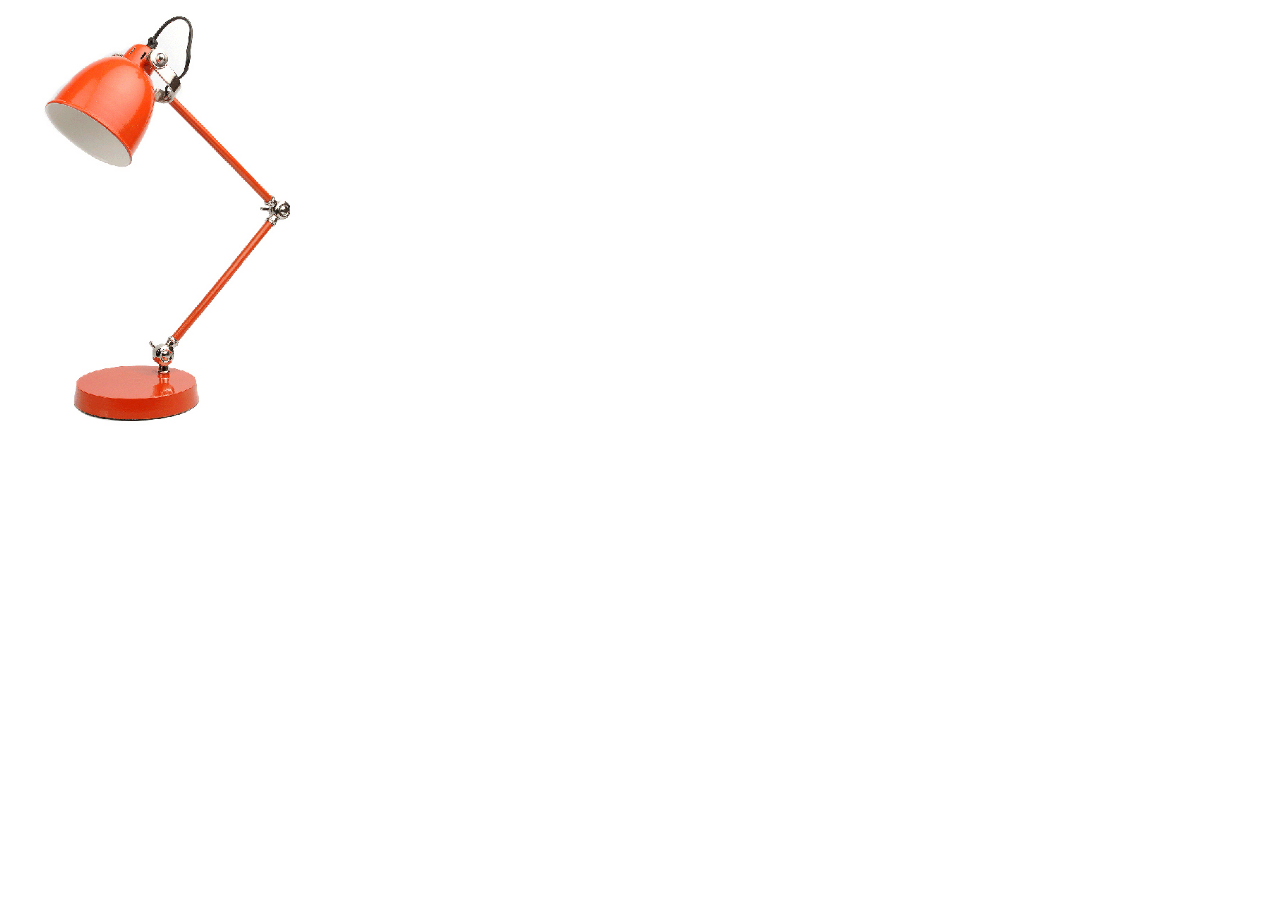
<file: zoom.html>
<!DOCTYPE html PUBLIC "-//W3C//DTD HTML 4.01 Transitional//EN" "http://www.w3.org/TR/html4/loose.dtd">
<html>
<head>
<meta http-equiv="Content-Type" content="text/html; charset=ISO-8859-1">
<title>jQZoom v1.2</title>

<script type="text/javascript" src="js/jquery.min.js"></script>
<script type="text/javascript" src="http://www.visual-blast.com/source/jqzoom/js/jquery.js"></script>
<script type="text/javascript" src="http://www.visual-blast.com/source/jqzoom/js/jquery.jqzoom.js"></script>
<script type="text/javascript">
jQuery.noConflict();
jQuery(document).ready(function(){
$("img.jqzoom").jqueryzoom({
				xzoom: 200, //zooming div default width(default width value is 200)
				yzoom: 200, //zooming div default width(default height value is 200)
				offset: 10 //zooming div default offset(default offset value is 10)
				//position: "right" //zooming div position(default position value is "right")
			});
});
</script>
<link rel="stylesheet" href="http://www.visual-blast.com/source/jqzoom/style/style.css" type="text/css" media="screen" />
<link rel="stylesheet" href="http://www.visual-blast.com/source/jqzoom/style/jqzoom.css" type="text/css" media="screen" />
</head>
<body>
<div id="wrapper">

		<div id="maincontent">
														
			<div style="float:left;width:100%;clear:both;">
				<span class="tozoom"><img src="images/bigimage/5334.jpg" width="320" height="423" class="jqzoom"  alt="images/bigimage/5334.jpg"></span>
                </div>
		 <span style="float:left;width:100%;height:200px;">&nbsp;</span>
		</div>
</div>

</body>
</html>
</file>
<file: css/nav.css>
.nav-justified {
    width:auto; float:left;
}
.nav-justified > li{width:auto;}
.nav-justified > li > a {
    border-bottom: 1px solid #D5D5D5;
    color: #424449;
	font-size:1.071em;
    margin-bottom: 0;
    padding-bottom: 13px;
    padding-top: 13px;
    text-align: center;
	text-transform:lowercase;
}
.nav-justified > .active > a, .nav-justified > .active > a:hover, .nav-justified > .active > a:focus {
    background: rgb(0,196,224); /* Old browsers */
	background: -moz-linear-gradient(top,  rgb(0,196,224) 0%, rgb(0,126,166) 100%); /* FF3.6+ */
	background: -webkit-gradient(linear, left top, left bottom, color-stop(0%,rgb(0,196,224)), color-stop(100%,rgb(0,126,166))); /* Chrome,Safari4+ */
	background: -webkit-linear-gradient(top,  rgb(0,196,224) 0%,rgb(0,126,166) 100%); /* Chrome10+,Safari5.1+ */
	background: -o-linear-gradient(top,  rgb(0,196,224) 0%,rgb(0,126,166) 100%); /* Opera 11.10+ */
	background: -ms-linear-gradient(top,  rgb(0,196,224) 0%,rgb(0,126,166) 100%); /* IE10+ */
	background: linear-gradient(to bottom,  rgb(0,196,224) 0%,rgb(0,126,166) 100%); /* W3C */
	filter: progid:DXImageTransform.Microsoft.gradient( startColorstr='#00c4e0', endColorstr='#007ea6',GradientType=0 ); /* IE6-9 */

	color:#fff;
}
.nav-justified > li:first-child > a {
    border-radius: 5px 5px 0 0;
}
.nav-justified > li:last-child > a {
    border-bottom: 0 none;
}
@media (min-width: 768px) {
.nav-justified {
    max-height: 49px;
}
.nav-justified > li > a {
    border-left: 1px solid #FFFFFF;
    border-right: 1px solid #D5D5D5;
}
.nav-justified > li:first-child > a {
    border-left: 0 none;
    border-radius: 5px 0 0 5px;
	margin:-1px 0 0 -1px; padding:13px 16px 13px 15px; border:1px solid #D5D5D5;
}
.nav-justified > li > a:hover, .nav-justified > li.active > a{margin:-1px 0 0 -1px; padding:13px 16px 13px 15px; border:1px solid #00a4c2; background-color: #00c4e0;
    background-image: -moz-linear-gradient(center top , #00c4e0 0%, #007ea6 100%);
	color:#fff;}
.nav-justified > li:last-child > a {
    border-right: 0 none;
}
}
@media screen and (min-width: 768px) {
.masthead, .marketing, .footer {
    padding-left: 0;
    padding-right: 0;
}
}
</file>
<file: css/flux-slider.css>
#transitiongallery section.container #slidercontainer {
    margin: 0 0 30px;
    max-width: 750px;
    width: 100%;
}
section.container #slider {
    -moz-box-sizing: content-box;
    background: none repeat scroll 0 0 rgba(0, 0, 0, 0.3);
    height: 0;
    padding-top: 0;
    position: relative;
}
section.container #slider img {
    height: auto;
    width: 100% !important;
}
section.container #slider .fluxslider {
    height: 100%;
    left: 0;
    position: absolute;
    top: 0;
    width: 100%;
}
section.container #slider .fluxslider .surface {
    -moz-box-sizing: content-box;
    height: 100%;
    width: 100%;
}
.image1, .image2 {
    background-size: 100% auto;
}
section.container #slider .fluxslider ul.pagination {
    -moz-box-sizing: content-box;
    bottom: -30px;
    position: absolute;
    width: 100%;
}
section.container #slider .fluxslider ul.pagination li {
    background: none repeat scroll 0 0 #969696;
    border-radius: 50%;
    box-shadow: 0 -1px 1px #000000;
    height: 10px;
    text-indent: 10000px;
    width: 10px;
}
section.container #slider .fluxslider ul.pagination li.current {
    background: none repeat scroll 0 0 #00B8E9;
}
#transitiongallery section.container {
    margin: 0 auto;
    max-width: 100%;
    width: 750px;
}
#transitions {
    font-size: 0.85em;
}
#transitions .pull-left {
    float: left;
    width: 45%;
}

#transitions ul li {
    float: left;
    font-size: 0.8em;
    margin-bottom: 0.7em;
    margin-right: 3px;
}
#transitions ul li a {
    background-image: -moz-linear-gradient(center top , #444444, #333333);
    border: 1px solid rgba(255, 255, 255, 0.1);
    border-radius: 3px;
    box-shadow: 0 1px 0 rgba(0, 0, 0, 0.2) inset;
    display: block;
    padding: 0.5em;
    position: relative;
}
#transitions ul li a:active {
    top: 1px;
}
.with-bullets {
    list-style: disc outside none;
    margin-left: 1.5em;
}
.with-bullets li {
    list-style: disc outside none;
}
.issues {
    font-size: 12px;
    line-height: 18px;
    margin-bottom: 20px;
}
.clearfix {
}
.clearfix:before, .clearfix:after {
    content: "";
    display: table;
}
.clearfix:after {
    clear: both;
}
.hide {
    display: none;
}
</file>
<file: css/slimmenu.css>
.menu-collapser {
    position: relative;
    background-color: #999;
    color: #FFF;
    text-shadow: 0 1px 0 rgba(0,0,0,0.5);
    width: 100%;
    height: 48px;
    line-height: 48px;
    font-size: 16px;
    padding: 0 8px;
    box-sizing: border-box;
    -moz-box-sizing: border-box;
    -webkit-box-sizing: border-box
}
.collapse-button {
    position: absolute;
    right: 8px;
    top: 50%;
    width: 40px;
    background-color: #0E0E0E;
    background-image: linear-gradient(to bottom, #151515, #040404);
    background-repeat: repeat-x;
    border-color: rgba(0, 0, 0, 0.1) rgba(0, 0, 0, 0.1) rgba(0, 0, 0, 0.25);
    border-radius: 4px 4px 4px 4px;
    border-style: solid;
    border-width: 1px;
    color: #FFFFFF;
    box-shadow: 0 1px 0 rgba(255, 255, 255, 0.1) inset, 0 1px 0 rgba(255, 255, 255, 0.075);
    padding: 7px 10px;
    text-shadow: 0 -1px 0 rgba(0, 0, 0, 0.25);
    cursor: pointer;
    font-size: 14px;
    text-align: center;

    transform: translate(0, -50%);
    -o-transform: translate(0, -50%);
    -ms-transform: translate(0, -50%);
    -moz-transform: translate(0, -50%);
    -webkit-transform: translate(0, -50%);

    box-sizing: border-box;
    -moz-box-sizing: border-box;
    -webkit-box-sizing: border-box
}
.collapse-button:hover, .collapse-button:focus {
    background-image: none;
    background-color: #040404;
    color: #FFF;
}
.collapse-button .icon-bar {
    background-color: #F5F5F5;
    border-radius: 1px 1px 1px 1px;
    box-shadow: 0 1px 0 rgba(0, 0, 0, 0.25);
    display: block;
    height: 2px;
    width: 18px;
    margin: 2px 0;
}

ul.slimmenu {
    list-style-type: none;
    margin: 0;
    padding: 0;
    width: 100%;
}
ul.slimmenu li {
    position: relative;
    display: inline-block;
}
ul.slimmenu > li { margin-right: -5px; border-left: 1px solid #999 }
ul.slimmenu > li:first-child { border-left: 0 }
ul.slimmenu > li:last-child { margin-right: 0 }
ul.slimmenu li a {
    display: block;
   
}
ul.slimmenu li a:hover {
    background-color: #00c4e0; background-image: -moz-linear-gradient(center top , #00c4e0 0%, #007ea6 100%);text-decoration:none; color:#fff;
    text-decoration: none;
}
ul.slimmenu li .sub-collapser {
    background: none repeat scroll 0 0 rgba(0, 0, 0, 0.075);
    position: absolute; display:none;
    right: 0;
    top: 0;
    width: 48px;
    height: 100%;
    text-align: center;
    z-index: 999;
    cursor: pointer;
}
ul.slimmenu li .sub-collapser:before {
    content: '';
    display: inline-block;
    height: 100%;
    vertical-align: middle;
    margin-right: -0.25em;
}
ul.slimmenu li .sub-collapser > i {
    color: #333;
    font-size: 18px;
    display: inline-block;
    vertical-align: middle; 
}
ul.slimmenu li ul {
    margin: 0;
    list-style-type: none;
}
ul.slimmenu li ul li {float:left;  min-width:150px;}
ul.slimmenu li > ul {
    display: none;
    position: absolute;
    left: 0;
    top: 100%;
    z-index: 999;
    width: 100%; padding:0; width:150px;
	background: rgb(249,249,249); /* Old browsers */
background: -moz-linear-gradient(top,  rgb(249,249,249) 0%, rgb(213,213,213) 100%); /* FF3.6+ */
background: -webkit-gradient(linear, left top, left bottom, color-stop(0%,rgb(249,249,249)), color-stop(100%,rgb(213,213,213))); /* Chrome,Safari4+ */
background: -webkit-linear-gradient(top,  rgb(249,249,249) 0%,rgb(213,213,213) 100%); /* Chrome10+,Safari5.1+ */
background: -o-linear-gradient(top,  rgb(249,249,249) 0%,rgb(213,213,213) 100%); /* Opera 11.10+ */
background: -ms-linear-gradient(top,  rgb(249,249,249) 0%,rgb(213,213,213) 100%); /* IE10+ */
background: linear-gradient(to bottom,  rgb(249,249,249) 0%,rgb(213,213,213) 100%); /* W3C */
filter: progid:DXImageTransform.Microsoft.gradient( startColorstr='#f9f9f9', endColorstr='#d5d5d5',GradientType=0 ); /* IE6-9 */
	
}
ul.slimmenu li ul li a{width:100%; float:left; padding:2px 2% 2px 5%; line-height:31px; border-bottom:1px solid #ccc;}
ul.slimmenu li > ul > li ul {
    display: none;
    position: absolute;
    left: 100%;
    top: 0;
    z-index: 999;
    width: 100%;
}

ul.slimmenu.collapsed li {
    display: block;
    width: 100%;

    box-sizing: border-box;
    -moz-box-sizing: border-box;
    -webkit-box-sizing: border-box
}
ul.slimmenu.collapsed li a {
    display: block;
    border-bottom: 1px solid rgba(0, 0, 0, 0.075);

    box-sizing: border-box;
    -moz-box-sizing: border-box;
    -webkit-box-sizing: border-box
}
ul.slimmenu.collapsed li .sub-collapser {
    height: 40px;
}
ul.slimmenu.collapsed li > ul {
    display: none;
    position: static;
}
.slimmenu li ul li span{background: none repeat scroll 0 0 #FFFFFF;
    border: 1px solid #CCCCCC;
    display: inline-block;
    float: left;
    line-height: 0;
    margin-right: 10px;
    overflow: hidden;
    padding: 2px;
    width: 50px;}

.slimmenu li ul li span img{max-width:100%;}
</file>
<file: css/style.css>
@import url(../fonts/fonts.css);

.container{width:968px;}

[class^="cus-"], [class*=" cus-"]{background-image: url(../images/sprite.png); background-position:no-repeat; display:inline-block;}
body{font-family:Arial, Helvetica, sans-serif; font-size:13px; color:#72767a;}
.cus-search{background-position:-1px top; width:12px; height:13px;}
.cus-plus{background-position:-60px top; width:24px; height:24px;}

h2{font-family:CommunistRegular; color:#01778F; padding-bottom:13px; margin-bottom:9px; text-transform:uppercase; font-weight:400; margin-top:0;}
h2{font-size:1.6923em; border-bottom:1px dashed #C7C7C7;}
h2.nrmal{font-family:Arial, Helvetica, sans-serif; text-transform:capitalize;}
h4{font-size:1.8em; color:#01778F; font-weight:normal;}

.text-muted{margin-top:5px;}
.mrgB{margin-bottom:31px;}
.radius{border-radius:7px;}
.padR{padding-right:0;}
p{padding-top:15px;}
.btn-cust{padding: 3px 9px; text-shadow:1px 1px 1px rgba(0,0,0,.8); font-size:1em; line-height:15px;}
.btn-info, .btn-inverse:hover{border-color:#269abc; box-shadow:inset 0 0 1px #fff; color:#fff; 
background: rgb(2,187,216); /* Old browsers */
background: -moz-linear-gradient(top,  rgb(2,187,216) 0%, rgb(0,144,180) 100%); /* FF3.6+ */
background: -webkit-gradient(linear, left top, left bottom, color-stop(0%,rgb(2,187,216)), color-stop(100%,rgb(0,144,180))); /* Chrome,Safari4+ */
background: -webkit-linear-gradient(top,  rgb(2,187,216) 0%,rgb(0,144,180) 100%); /* Chrome10+,Safari5.1+ */
background: -o-linear-gradient(top,  rgb(2,187,216) 0%,rgb(0,144,180) 100%); /* Opera 11.10+ */
background: -ms-linear-gradient(top,  rgb(2,187,216) 0%,rgb(0,144,180) 100%); /* IE10+ */
background: linear-gradient(to bottom,  rgb(2,187,216) 0%,rgb(0,144,180) 100%); /* W3C */
filter: progid:DXImageTransform.Microsoft.gradient( startColorstr='#02bbd8', endColorstr='#0090b4',GradientType=0 ); /* IE6-9 */
}
.btn-info:hover, .btn-inverse{border-color:#1f2226; color:#fff;
background: rgb(42,46,52); /* Old browsers */
background: -moz-linear-gradient(top,  rgb(42,46,52) 0%, rgb(23,26,29) 100%); /* FF3.6+ */
background: -webkit-gradient(linear, left top, left bottom, color-stop(0%,rgb(42,46,52)), color-stop(100%,rgb(23,26,29))); /* Chrome,Safari4+ */
background: -webkit-linear-gradient(top,  rgb(42,46,52) 0%,rgb(23,26,29) 100%); /* Chrome10+,Safari5.1+ */
background: -o-linear-gradient(top,  rgb(42,46,52) 0%,rgb(23,26,29) 100%); /* Opera 11.10+ */
background: -ms-linear-gradient(top,  rgb(42,46,52) 0%,rgb(23,26,29) 100%); /* IE10+ */
background: linear-gradient(to bottom,  rgb(42,46,52) 0%,rgb(23,26,29) 100%); /* W3C */
filter: progid:DXImageTransform.Microsoft.gradient( startColorstr='#2a2e34', endColorstr='#171a1d',GradientType=0 ); /* IE6-9 */
}

/*Gray Block*/
.gray-block{background:#f8f8f8; box-sizing:border-box; -moz-box-sizing:border-box; /* Firefox */ border-radius:7px; box-shadow:0 0 2px  rgba(0,0,0,.3); -webkit-box-shadow:0 0 2px  rgba(0,0,0,.3); -moz-box-shadow:0 0 2px  rgba(0,0,0,.3); border:1px solid rgba(51,51,51,.2); padding:29px; overflow:hidden;}
.gray-block h2{color:#000; border:0;}
.gray-block .listing li{background-position:2px -8px; padding-top:5px; padding-bottom:5px;}

/*White Block*/
.white-block{border:4px solid #f3f3f3; padding:27px 30px;}

.navigation{font-family:communistregular; 
background: rgb(249,249,249); /* Old browsers */
background: -moz-linear-gradient(top,  rgb(249,249,249) 0%, rgb(213,213,213) 100%); /* FF3.6+ */
background: -webkit-gradient(linear, left top, left bottom, color-stop(0%,rgb(249,249,249)), color-stop(100%,rgb(213,213,213))); /* Chrome,Safari4+ */
background: -webkit-linear-gradient(top,  rgb(249,249,249) 0%,rgb(213,213,213) 100%); /* Chrome10+,Safari5.1+ */
background: -o-linear-gradient(top,  rgb(249,249,249) 0%,rgb(213,213,213) 100%); /* Opera 11.10+ */
background: -ms-linear-gradient(top,  rgb(249,249,249) 0%,rgb(213,213,213) 100%); /* IE10+ */
background: linear-gradient(to bottom,  rgb(249,249,249) 0%,rgb(213,213,213) 100%); /* W3C */
filter: progid:DXImageTransform.Microsoft.gradient( startColorstr='#f9f9f9', endColorstr='#d5d5d5',GradientType=0 ); /* IE6-9 */

 width:100%; float:left; border: 1px solid #CCCCCC; border-radius: 5px; -webkit-border-radius: 5px; -o-border-radius: 5px; -moz-border-radius: 5px;}
.navigation .input-group{margin-top:11px; font-family:Arial, Helvetica, sans-serif;}
.navigation .form-control{border-right:0; height:24px; box-shadow:none;}
.navigation .form-control:focus{border:1px solid #CCCCCC; border-right:0;}
.navigation .btn{padding:1px 10px;}
.block{width:100%; float:left;}
.fancyB .fancybox{width:114px; height:90px; padding:1px; border:1px solid #ccc; display:inline-block; overflow:hidden; position:relative; margin-right:8px; margin-bottom:12px;}
.fancyB .fancybox:nth-child(2n+2){margin-right:0;}
.fancyB .fancybox .cus-plus{position:absolute; right:-2px; top:0;}
.fancyB .fancybox img{width:110px; height:86px;}
.listing{margin:0; padding:0; list-style-type:none; float:left;}
.listing li{width:100%; float:left; border-bottom:1px dashed #D4D4D4; line-height:22px; background:url(../images/dot.png) no-repeat 2px 10px; padding:2px 0 2px 15px;}
.divList .col-md-3{text-align:center; border:4px solid #fff; padding-top:15px; padding-bottom:15px;}
.divList h4, .divList p{text-align:left; padding:6px 0;}
.divList .col-md-3:hover{border-color:#F3F3F3;}
.price{color:#01778F;}
.footer{background:url(../images/footer_cover.png) repeat left top; width:100%; float:left; border-top:10px solid #efefef;}
.trnsBlock{background:rgba(0,0,0, .1);}
.footer .trnsBlock{margin:30px 0; padding:15px 3px;}
.footer .trnsBlock h2{color:#D0D5D8; border:0;}
.footer .listing li{background:none; list-style-type:circle; list-style-position:inside; padding:0; border-bottom-color:#333333; line-height:30px;}
.footer .menu{margin:0; padding:0; list-style:none;}
.footer .menu li{float:left; margin:0 12px 6px 0;}
.footer .menu li a{padding-right:15px; border-bottom:1px dashed #333333;}
.navbar-toggle {border-color: #333333; padding:5px;}
.navbar-collapse{padding-left:0;}
.topMenu{padding-left:0;}
#slider{marign:10px 0;}
.nav-justified > li > a{border-bottom:0; white-space:nowrap;}
.leftSection .gray-block h2{margin-bottom:0;}
.product-list{list-style-type:none; margin:0; padding:0;}
.product-list li{width:33.3%; padding:20px; float:left; box-sizing:border-box; -moz-box-sizing:border-box; border:5px solid #fff; margin-bottom:25px; vertical-align:top; height:355px;}
.product-list li:hover{border:5px solid #f3f3f3;}
form .form-group label{float:none; font-weight:normal;}
form .form-group .col-md-5{width:50%; float:none;}
form .form-group .col-md-8{width:80%; float:none;}
.googleMap{border:1px solid #ccc; padding:2px; overflow:hidden;}
.googleMap img{max-width:100%;}
.btn-default:hover .cus-search{background-position:-1px -18px;}
.footer .row .col-md-4.pull-right{text-align:right;}
.search{margin-top:20%;}


.subNav{position:relative;}
.subNav ul{display:none; position:absolute; width:200px; min-width:200px; top:48px; background: rgb(249,249,249); /* Old browsers */
background: -moz-linear-gradient(top,  rgb(249,249,249) 0%, rgb(213,213,213) 100%); /* FF3.6+ */
background: -webkit-gradient(linear, left top, left bottom, color-stop(0%,rgb(249,249,249)), color-stop(100%,rgb(213,213,213))); /* Chrome,Safari4+ */
background: -webkit-linear-gradient(top,  rgb(249,249,249) 0%,rgb(213,213,213) 100%); /* Chrome10+,Safari5.1+ */
background: -o-linear-gradient(top,  rgb(249,249,249) 0%,rgb(213,213,213) 100%); /* Opera 11.10+ */
background: -ms-linear-gradient(top,  rgb(249,249,249) 0%,rgb(213,213,213) 100%); /* IE10+ */
background: linear-gradient(to bottom,  rgb(249,249,249) 0%,rgb(213,213,213) 100%); /* W3C */
filter: progid:DXImageTransform.Microsoft.gradient( startColorstr='#f9f9f9', endColorstr='#d5d5d5',GradientType=0 ); /* IE6-9 */ z-index:999; list-style-type:none; margin:0; padding:0;}
.subNav ul li a{padding:13px 20px; border-bottom:1px solid #ccc; line-height:40px; width:100%; float:left;}
.subNav ul li span{margin-right:10px; display:inline-block; width:50px; overflow:hidden; float:left; border:1px solid #ccc; padding:2px; overflow:hidden; background:#fff; line-height:0;}
.subNav ul li span img{max-width:100%;}
.subNav ul li a:hover{background-color: #00c4e0; background-image: -moz-linear-gradient(center top , #00c4e0 0%, #007ea6 100%);text-decoration:none; color:#fff;}
.text-center .product-list h4, .text-center .product-list p{text-align:center;}

.subn{position:relative;}
.subn ul{display:none; position:absolute; min-width:200px; left:200px; top:0px; background: rgb(249,249,249); /* Old browsers */
background: -moz-linear-gradient(top,  rgb(249,249,249) 0%, rgb(213,213,213) 100%); /* FF3.6+ */
background: -webkit-gradient(linear, left top, left bottom, color-stop(0%,rgb(249,249,249)), color-stop(100%,rgb(213,213,213))); /* Chrome,Safari4+ */
background: -webkit-linear-gradient(top,  rgb(249,249,249) 0%,rgb(213,213,213) 100%); /* Chrome10+,Safari5.1+ */
background: -o-linear-gradient(top,  rgb(249,249,249) 0%,rgb(213,213,213) 100%); /* Opera 11.10+ */
background: -ms-linear-gradient(top,  rgb(249,249,249) 0%,rgb(213,213,213) 100%); /* IE10+ */
background: linear-gradient(to bottom,  rgb(249,249,249) 0%,rgb(213,213,213) 100%); /* W3C */
filter: progid:DXImageTransform.Microsoft.gradient( startColorstr='#f9f9f9', endColorstr='#d5d5d5',GradientType=0 ); /* IE6-9 */ z-index:999; list-style-type:none; margin:0; padding:0;}
.subn ul li a{padding:13px 20px; border-bottom:1px solid #ccc; line-height:40px; width:100%; float:left;}
.subn ul li span{margin-right:10px; display:inline-block; width:50px; overflow:hidden; float:left; border:1px solid #ccc; padding:2px; overflow:hidden; background:#fff; line-height:0;}
.subn ul li span img{max-width:100%;}
.subn ul li a:hover{background-color: #00c4e0; background-image: -moz-linear-gradient(center top , #00c4e0 0%, #007ea6 100%);text-decoration:none; color:#fff;}
.text-center .product-list h4, .text-center .product-list p{text-align:center;}

.subNav ul li{position:relative; width:100%; float:left;}
.subNav ul li ul{position:absolute; left:200px; top:0; display:none; z-index:9999}



nav1 {
	margin: 100px auto; 
	text-align: center;
}

nav1 ul ul {
	display: none;
}

	nav ul li:hover > ul {
		display: block;
	}


nav1 ul {
	background: #efefef; 
	background: linear-gradient(top, #efefef 0%, #bbbbbb 100%);  
	background: -moz-linear-gradient(top, #efefef 0%, #bbbbbb 100%); 
	background: -webkit-linear-gradient(top, #efefef 0%,#bbbbbb 100%); 
	box-shadow: 0px 0px 9px rgba(0,0,0,0.15);
	padding: 0 20px;
	border-radius: 10px;  
	list-style: none;
	position: relative;
	display: inline-table;
}
	nav1 ul:after {
		content: ""; clear: both; display: block;
	}

	nav1 ul li {
		float: left;
	}
		nav1 ul li:hover {
			background: #4b545f;
			background: linear-gradient(top, #4f5964 0%, #5f6975 40%);
			background: -moz-linear-gradient(top, #4f5964 0%, #5f6975 40%);
			background: -webkit-linear-gradient(top, #4f5964 0%,#5f6975 40%);
		}
			nav1 ul li:hover a {
				color: #fff;
			}
		
		nav1 ul li a {
			display: block; padding: 25px 40px;
			color: #757575; text-decoration: none;
		}
			
		
	nav1 ul ul {
		background: #5f6975; border-radius: 0px; padding: 0;
		position: absolute; top: 100%;
	}
		nav1 ul ul li {
			float: none; 
			border-top: 1px solid #6b727c;
			border-bottom: 1px solid #575f6a; position: relative;
		}
			nav1 ul ul li a {
				padding: 15px 40px;
				color: #fff;
			}	
				nav1 ul ul li a:hover {
					background: #4b545f;
				}
		
	nav1 ul ul ul {
		position: absolute; left: 100%; top:0;
	}


.img-responsive {
 display: block;
 height: auto;
 max-width: 100%;
}


zoom {
		display:inline-block;
		position: relative;
}
		
		.zoom img {
			display: block;
		}

		.zoom img::selection { background-color: transparent; }
		#ex1 img:hover { cursor: url(grab.cur), default; }
		#ex1 img:active { cursor: url(grabbed.cur), default; }





/*-------------multizoom--------------------*/
/* CSS Document */
.simpleLens-container{
    display: table;
    position: relative;
}

.simpleLens-big-image-container {
    display: table-cell;
    vertical-align: middle;
    text-align: center;
	position:relative;
}

.simpleLens-big-image {
    max-width: 100%;
}

.simpleLens-lens-image {
    height: auto !important;
    width: 350px;
    display: inline-block;
    text-align: center;
    margin:0;
    box-shadow:none;
    float:none;
    position:relative;
}

.simpleLens-mouse-cursor{
	background-color:#CCC;
	opacity:0.2;
	filter: alpha(opacity = 20);
	position:absolute;
	top:0;
	left:0;
	border:1px solid #999;
	box-shadow:0 0 2px 2px #999;
	cursor:none;
}

.simpleLens-lens-element {
    background-color: #FFFFFF;
	border:1px #000 solid;
    height: 460px;
    left: 99%;
    overflow: hidden;
    position: absolute;
    top: 0;
    width: 320px;
    z-index: 9999;
    text-align: center;
}

.simpleLens-lens-element img{
    position:relative;
    top:0;
    left:0;
}

.simpleLens-thumbnails-container a{
    display: inline-block;
}
.simpleLens-thumbnails-container a img{
    display: block;
}
/*-------------multizoom--------------------*/








@media (max-width : 1024px){
	.container{width:auto;}
	.nav-justified{width:100%; padding:0;}
	.listing{float:none;}
	
}
@media (max-width : 768px){
	.divList h2{margin-top:20px;}
	.footer .row .col-md-4.pull-right{float:none!important; text-align:center;}
}

@media (max-width : 480px){
	.fancyB .fancybox{width:47%; height:auto}
	.fancyB .fancybox img{width:100%; height:auto;}
	.col-xs-12.padR.col-md-8{padding:0; margin-top:30px;}
	.topMenu{padding:0;}
	.navigation .input-group{margin-bottom:10px;}
	#slider{display:none;}
	.flexslider{margin:25px 0 0;}
	#slider{display:none;}
	form .form-group .col-md-5, form .form-group .col-md-8{width:100%;}
	.product-list li{width:50%;}
	.images-gallery li{width:45%;}
	#filters{display:none;}
	.search{margin-top:0; margin-bottom:5px;}
	.text-muted{text-align:center;}
	.simpleLens-lens-element {display:none;}
@media (max-width : 320px){
	.fancyB .fancybox{width:100%; height:auto}
	.product-list li, .product-list li a{width:100%; display:block; text-align:center;}
	.text-muted a img{max-width:100%;}
	.images-gallery li{margin-left:17%; width:70%;}
	.simpleLens-lens-element {display:none;}
}
</file>
